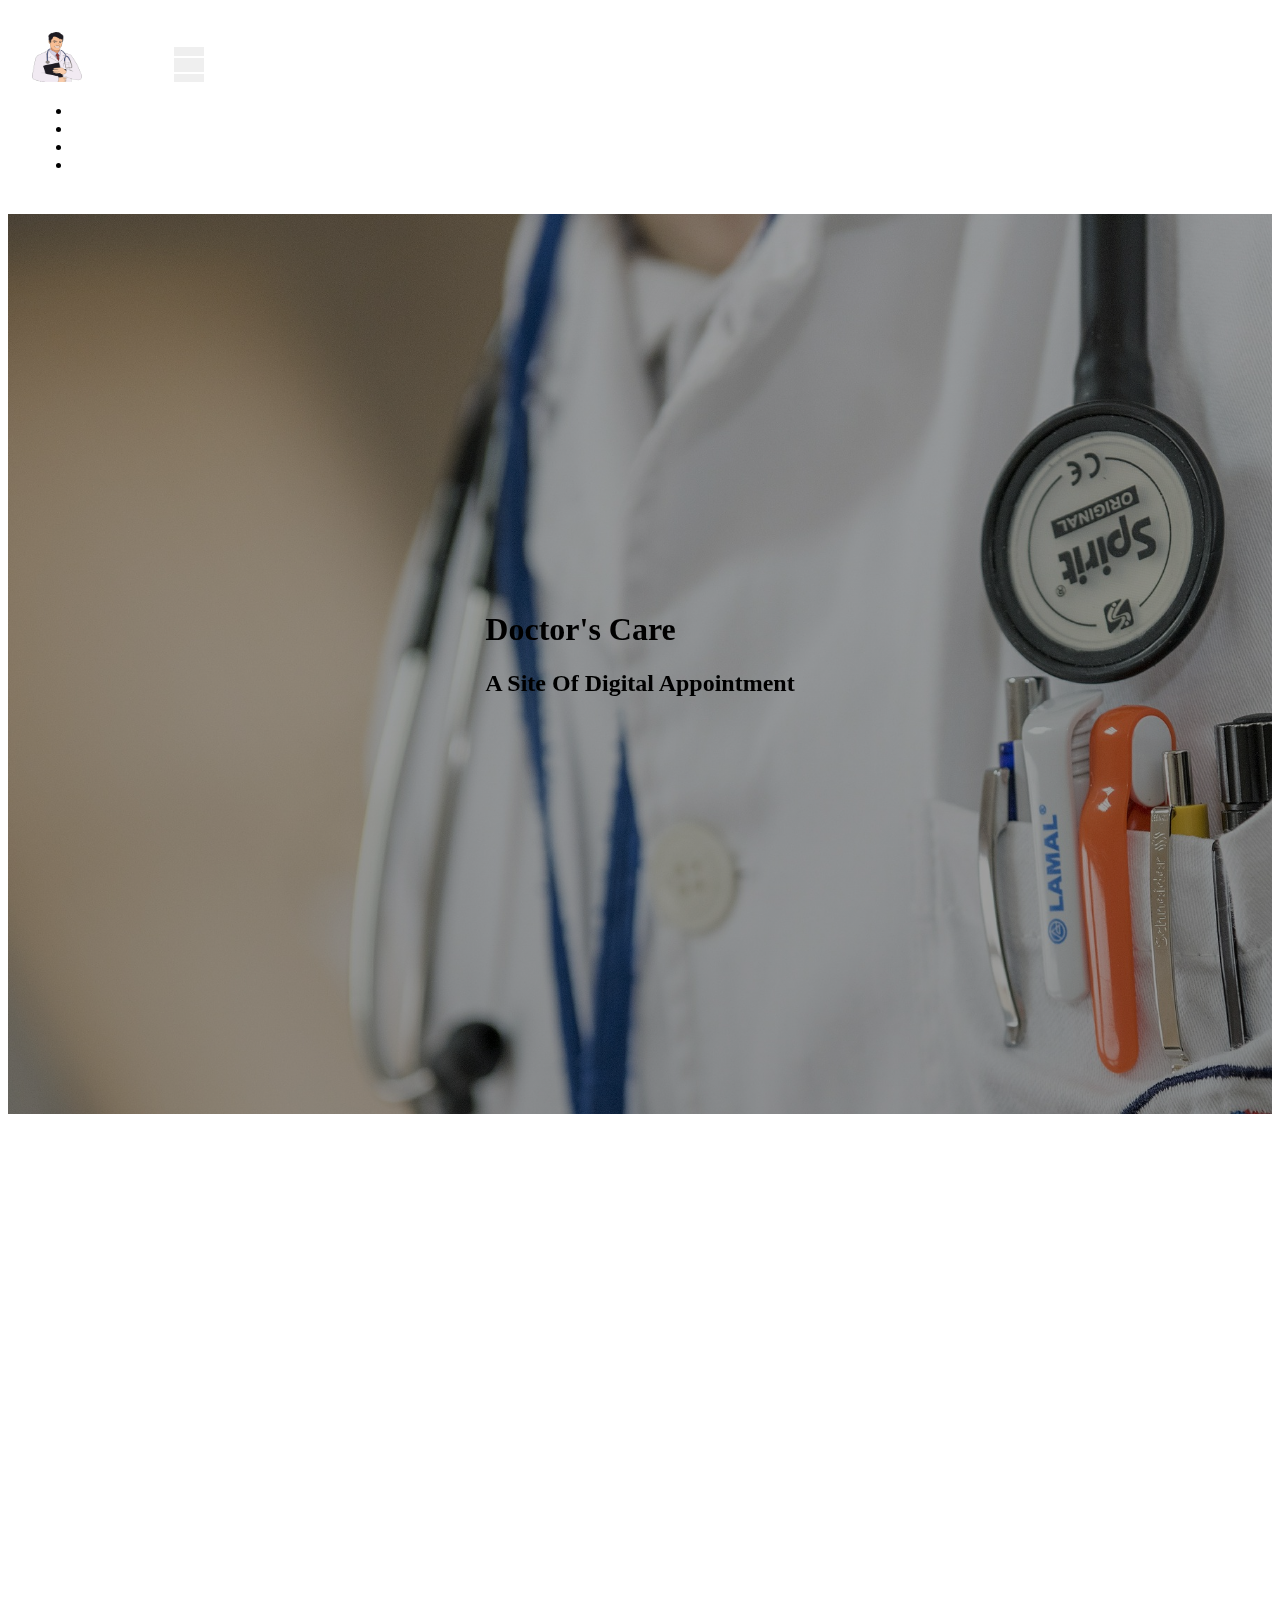
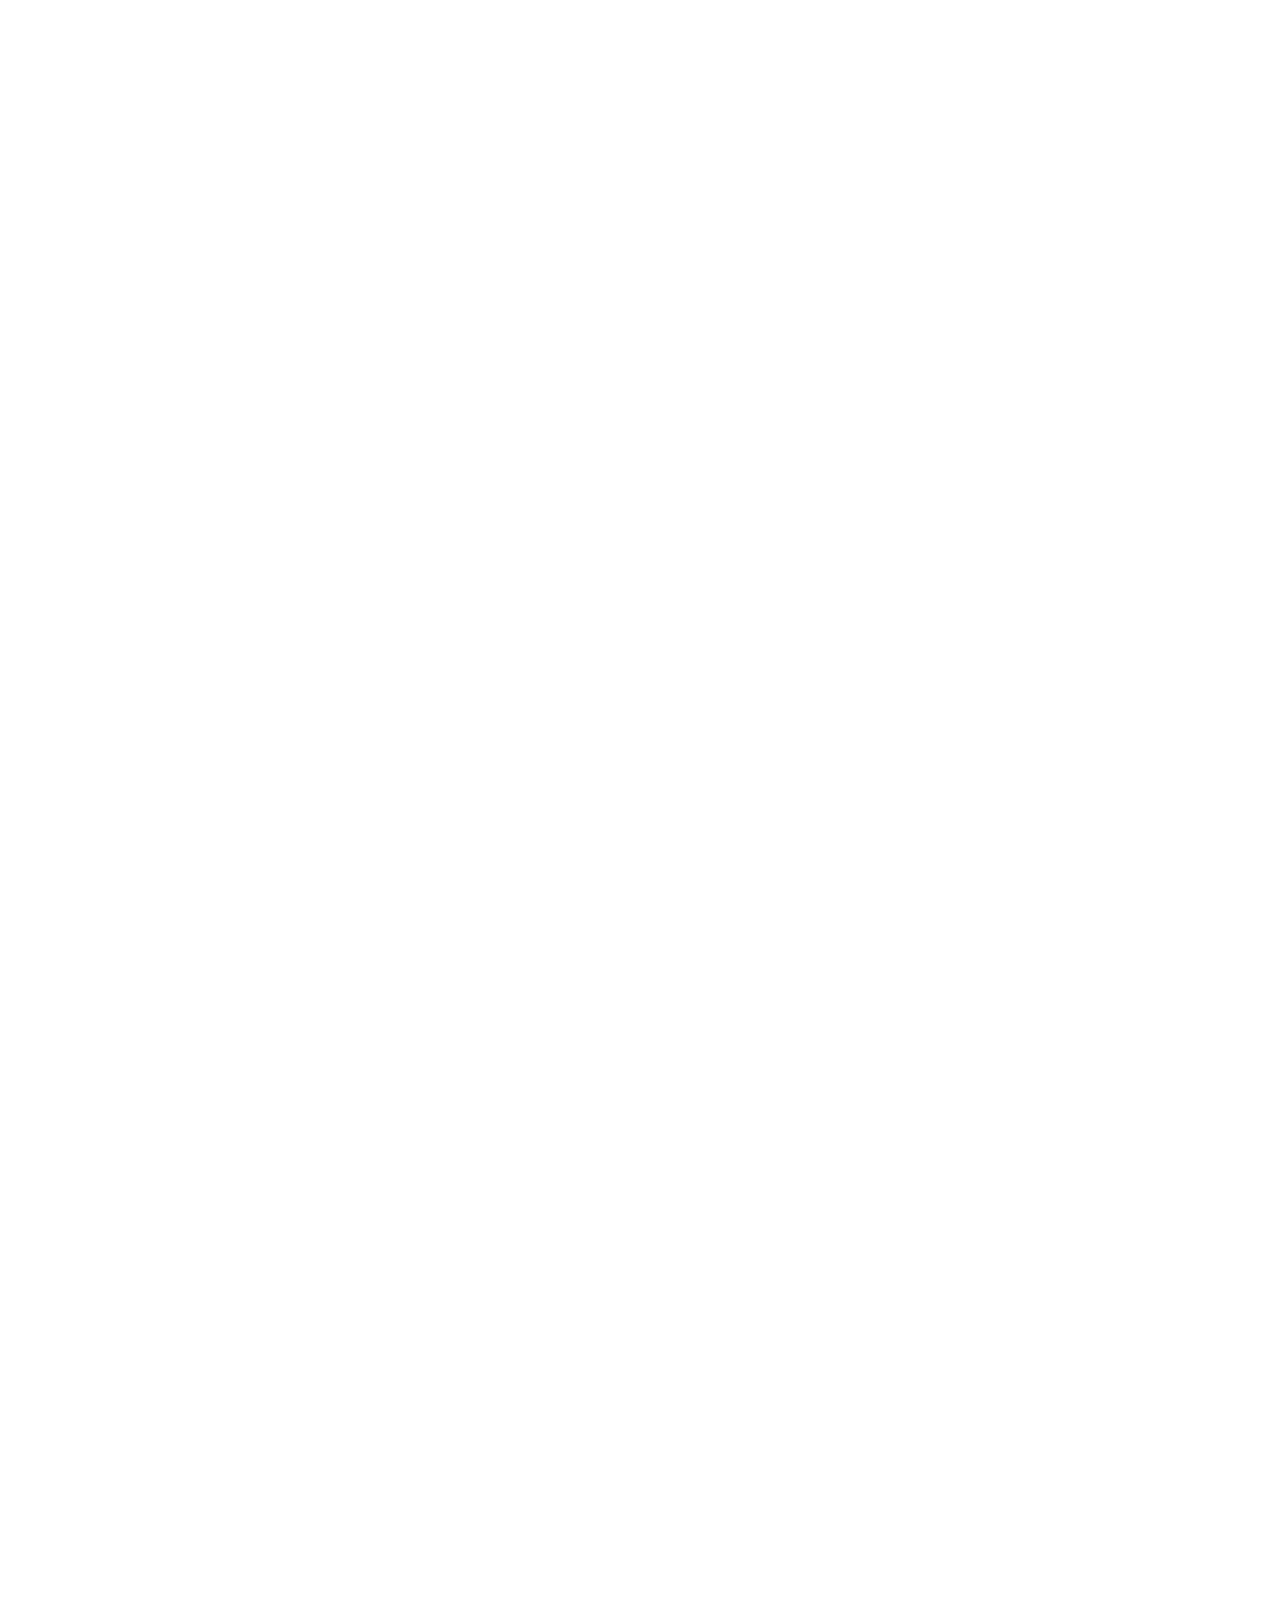
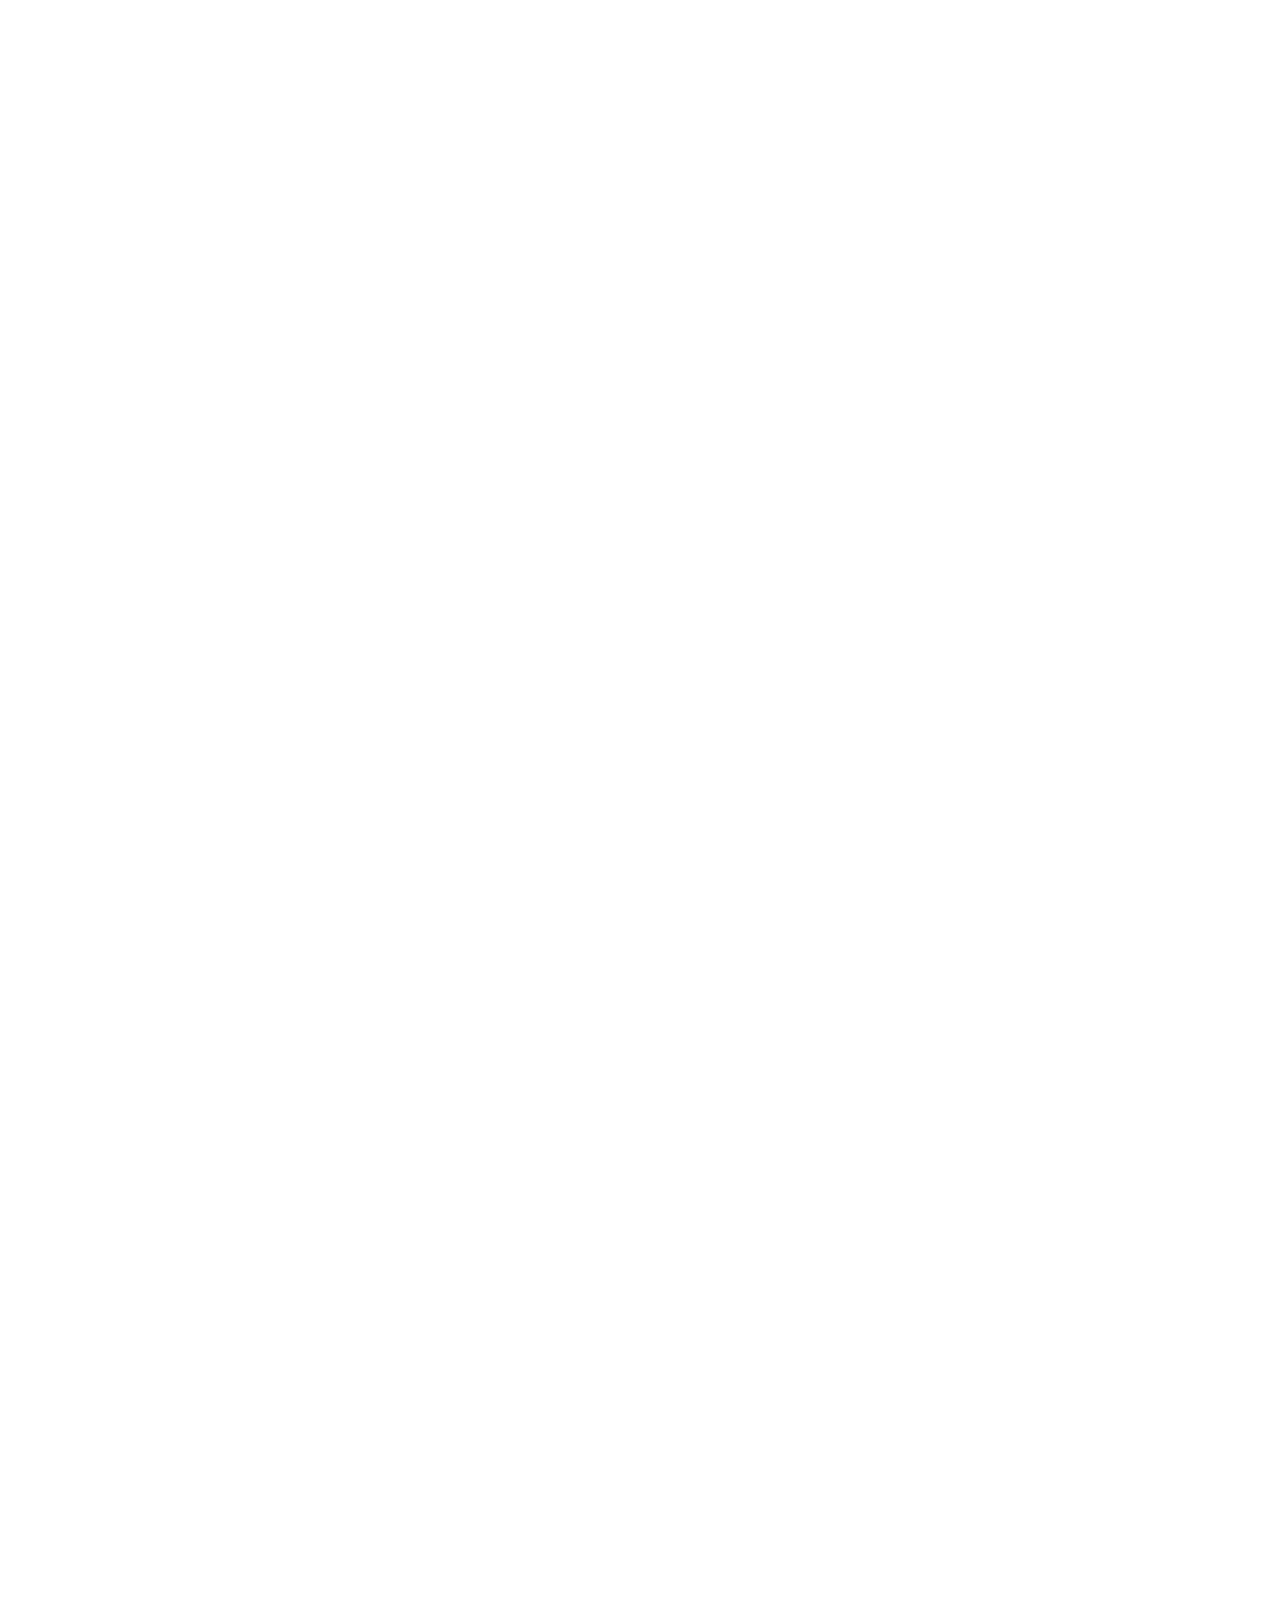
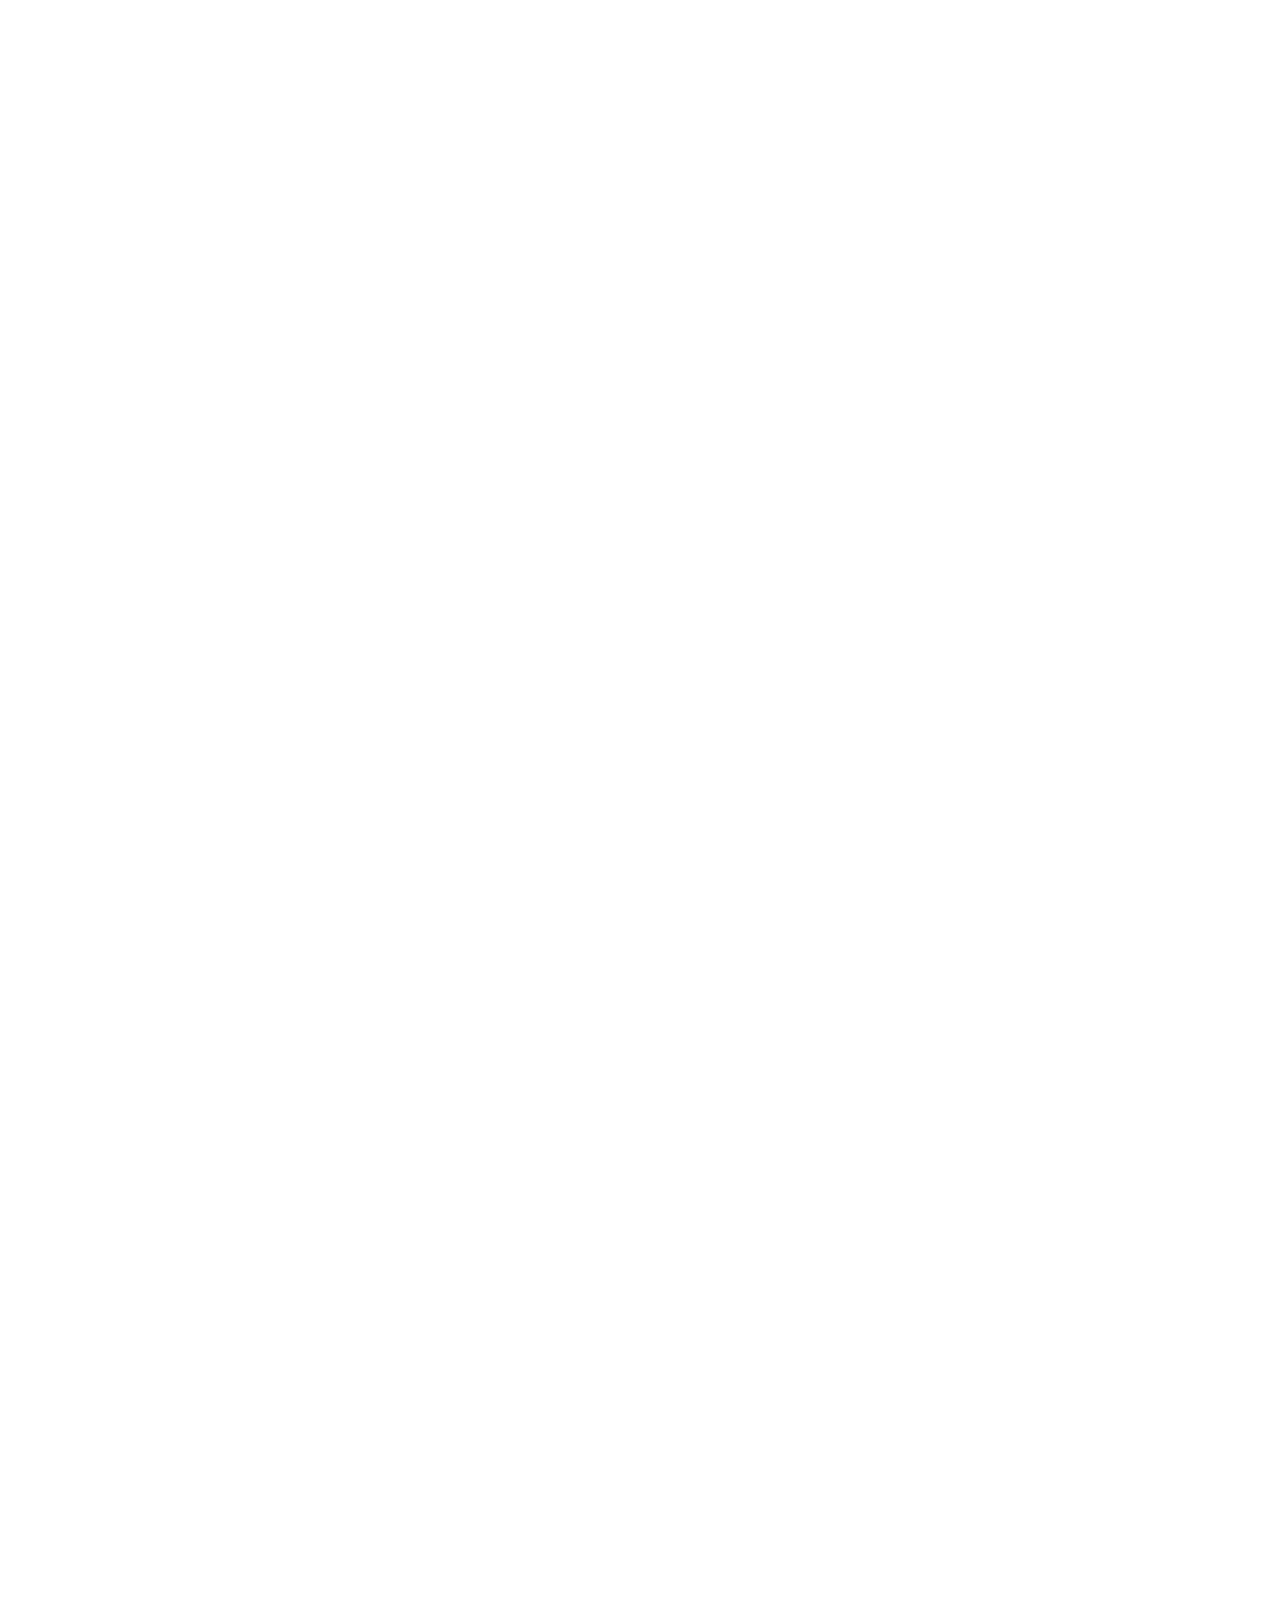
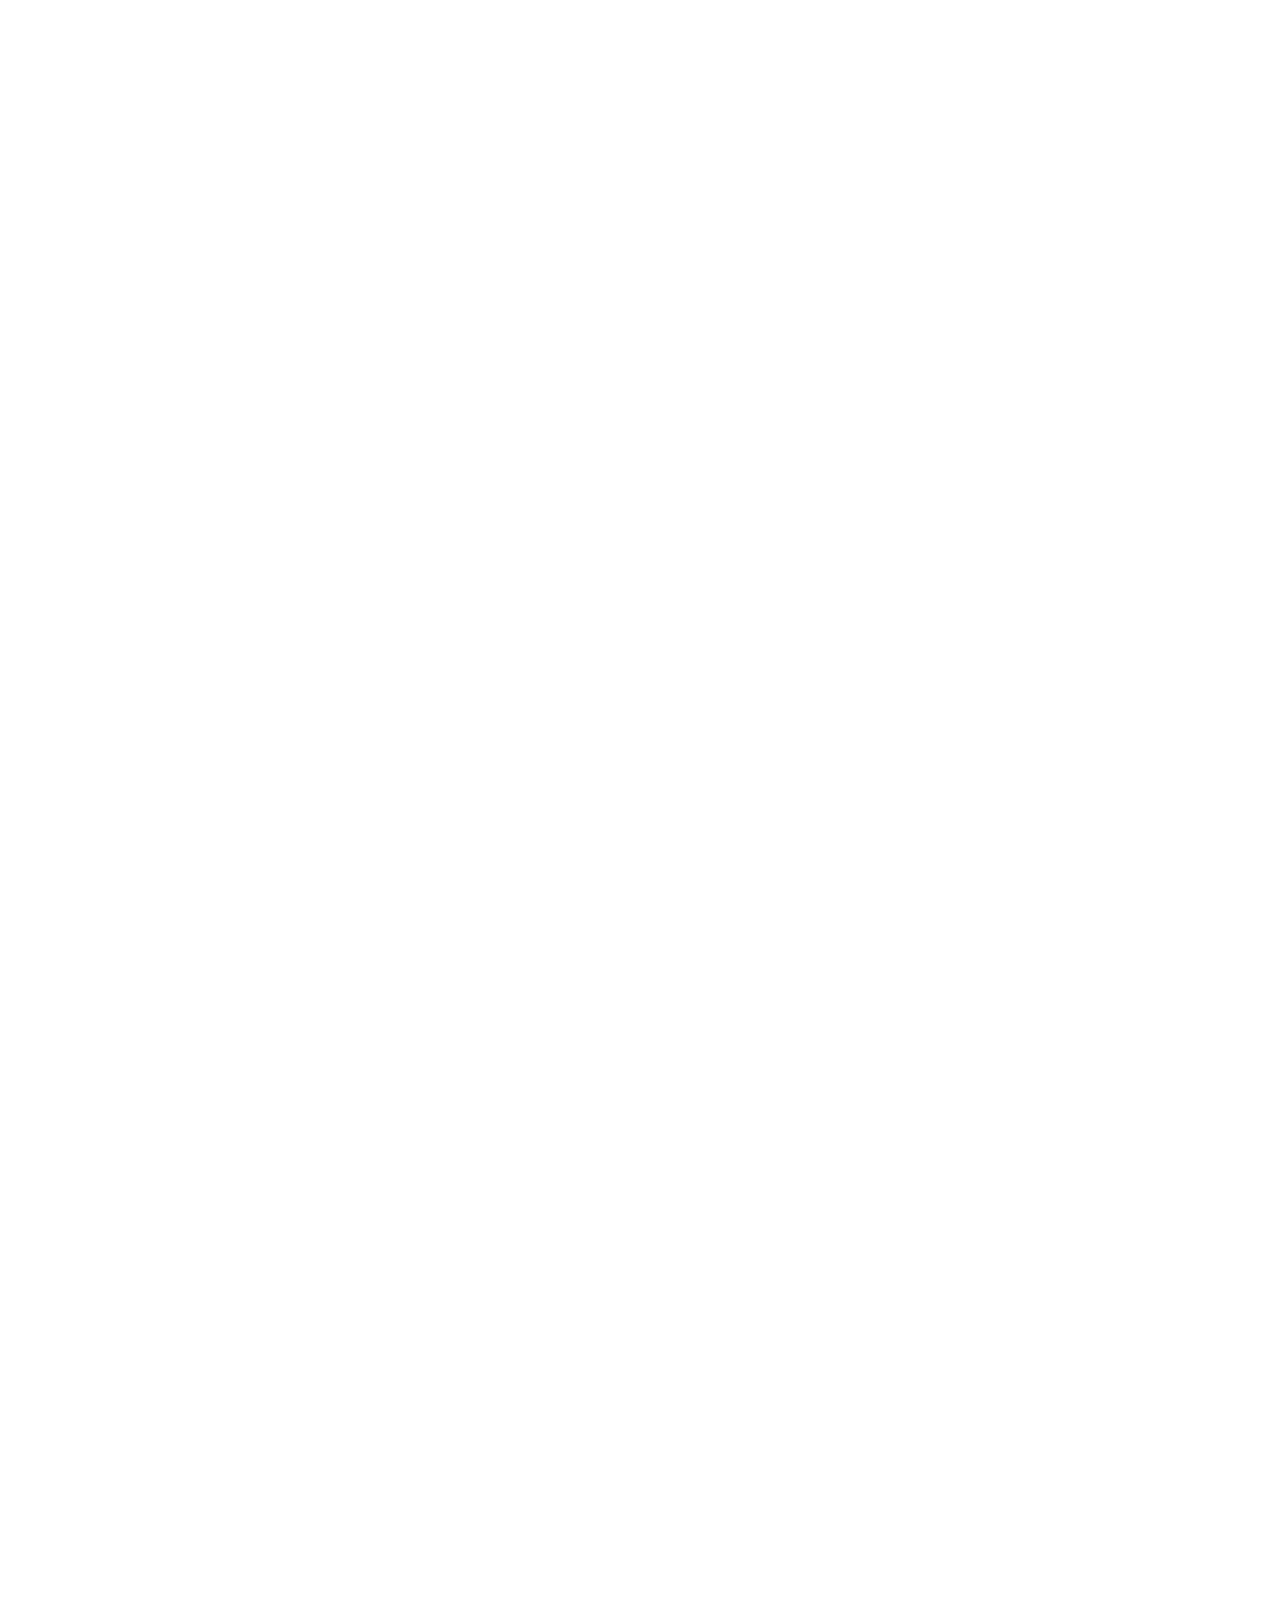
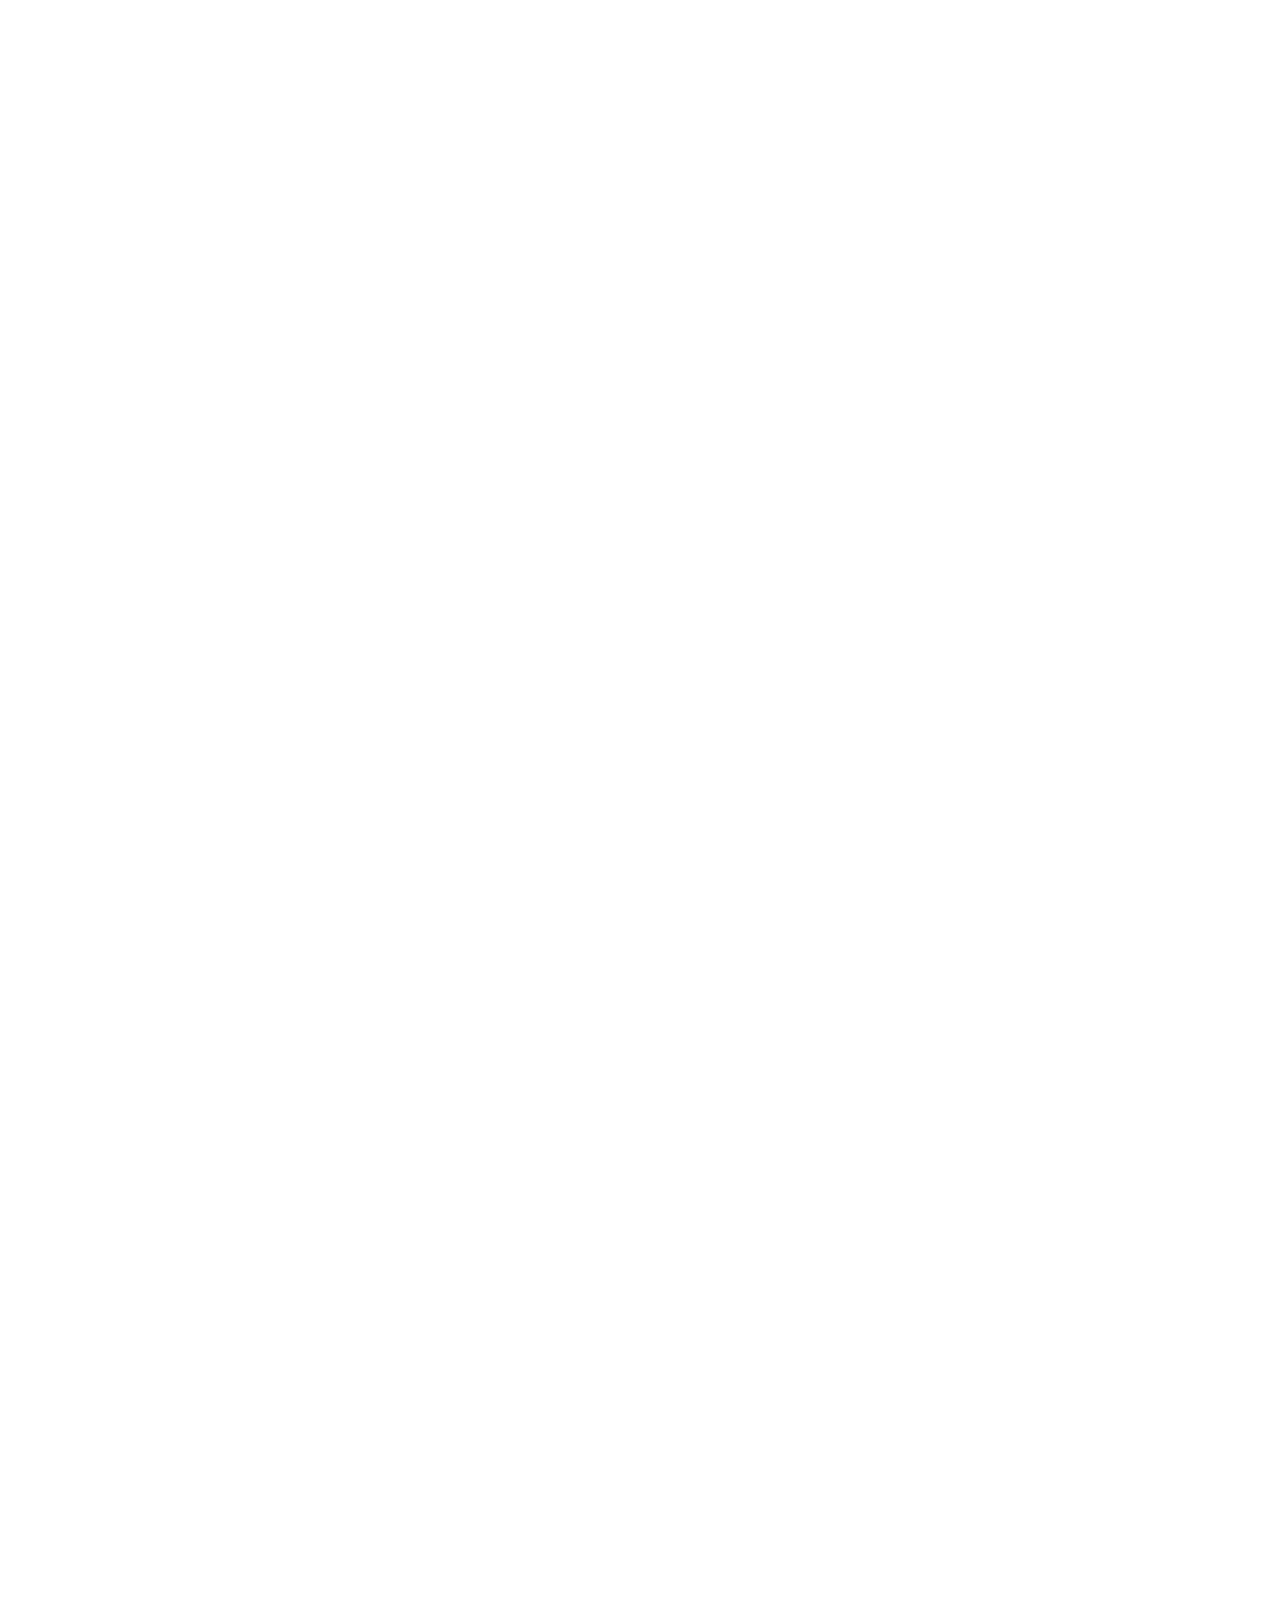
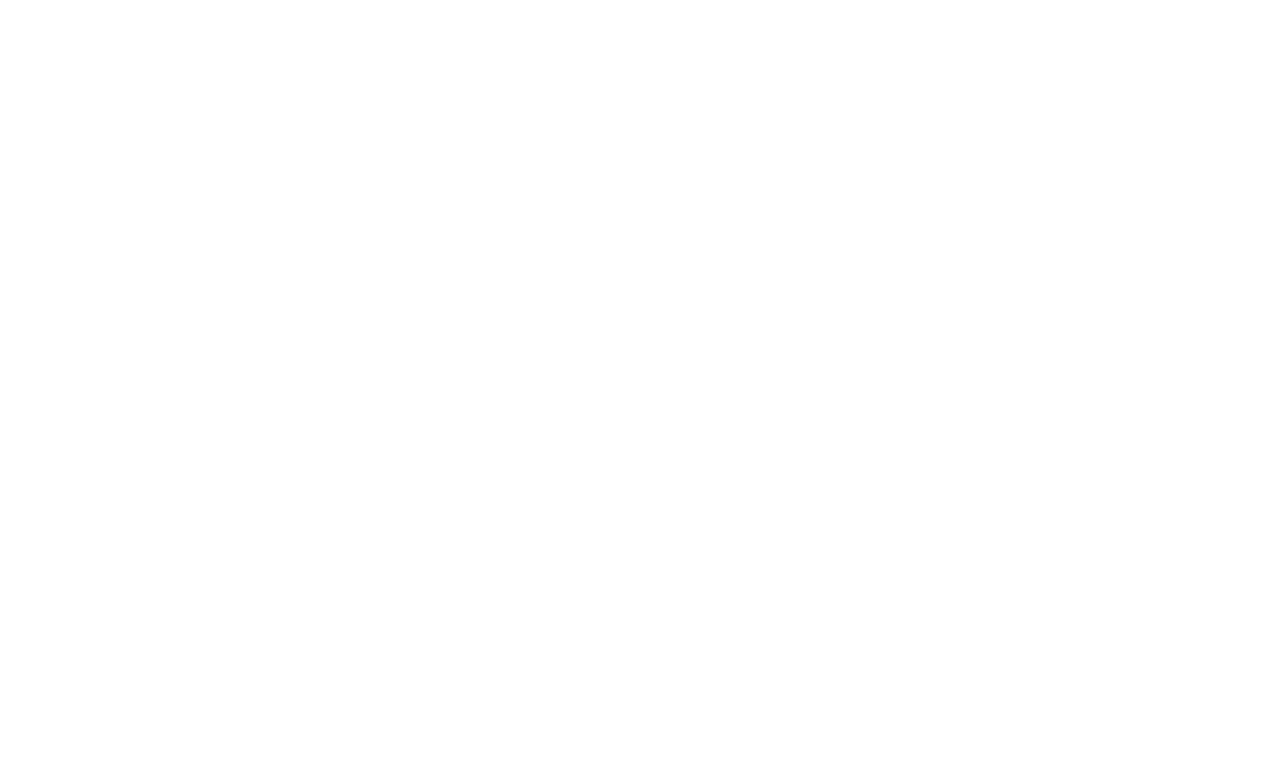
<file: index.html>
<html>
    <head>
        <meta name="viewport" content="width=device-width, initial-scale=1.0">
        <link href="https://unpkg.com/aos@2.3.1/dist/aos.css" rel="stylesheet">
        <script src="https://unpkg.com/aos@2.3.1/dist/aos.js"></script>
        <link rel="stylesheet" href="https://pro.fontawesome.com/releases/v5.10.0/css/all.css" integrity="sha384-AYmEC3Yw5cVb3ZcuHtOA93w35dYTsvhLPVnYs9eStHfGJvOvKxVfELGroGkvsg+p" crossorigin="anonymous"/>
        <link rel="stylesheet" href="https://stackpath.bootstrapcdn.com/bootstrap/4.1.3/css/bootstrap.min.css" integrity="sha384-MCw98/SFnGE8fJT3GXwEOngsV7Zt27NXFoaoApmYm81iuXoPkFOJwJ8ERdknLPMO" crossorigin="anonymous">
        <link rel="stylesheet" type="text/css" href="styles.css">
        <script src="https://ajax.googleapis.com/ajax/libs/jquery/3.5.1/jquery.min.js"></script>
        <script src="https://cdnjs.cloudflare.com/ajax/libs/popper.js/1.14.3/umd/popper.min.js" integrity="sha384-ZMP7rVo3mIykV+2+9J3UJ46jBk0WLaUAdn689aCwoqbBJiSnjAK/l8WvCWPIPm49" crossorigin="anonymous"></script>
        <script src="https://stackpath.bootstrapcdn.com/bootstrap/4.1.3/js/bootstrap.min.js" integrity="sha384-ChfqqxuZUCnJSK3+MXmPNIyE6ZbWh2IMqE241rYiqJxyMiZ6OW/JmZQ5stwEULTy" crossorigin="anonymous"></script>
        <!--<script src="control.js"></script>-->
        <title>Patient's Tab</title>
    </head>
    <body>
        <div>
            <nav class="navbar navbar-expand-lg navbar-dark bg-dark">
                <div class="container">
                    <a class="navbar-brand" href="index.html"><img src="./images/pix1.png" width="50px" height="50px">Doctor's Care</a>
        
                    <button class="navbar-toggler" type="button" data-toggle="collapse" data-target="#navbarNav" aria-controls="navbarNav" aria-expanded="false"
                        aria-label="Toggle navigation">
                        <span class="navbar-toggler-icon"></span>
                    </button>
        
                    <div class="collapse navbar-collapse" id="navbarNav">
                        <ul class="navbar-nav ml-auto">
                            <li class="nav-item">
                                <a href="index.html" class="nav-link smoothScroll">Home</a>
                            </li>
                            <li class="nav-item">
                                <a href="location1.html" class="nav-link smoothScroll">Office</a>
                            </li>
                            <li class="nav-item">
                                <a href="location2.html" class="nav-link">Chamber #1</a>
                            </li>
                            <li class="nav-item">
                                <a href="location3.html" class="nav-link">Chamber #2</a>
                            </li>
                        </ul>
                    </div>
                </div>
            </nav>
        </div>



        <div class="text-center text-white mb-5 heder">
            <div class="cover" >
                <div class="col-lg-12 col-12 py-5 mt-5 mb-3 text-center">
                    <h1 data-aos="fade-right" data-aos-delay="100">Doctor's Care</h1>
                    <h2 class="mt-5" data-aos="fade-left" data-aos-delay="400">A Site Of Digital Appointment</h2>
                    <a href="#section0"><button class="btn btn-warning text-white mt-5" data-aos="fade-up" data-aos-delay="500">Learn More</button></a>
                    
                </div>

            </div>
        </div>
        <section id="section0">
            <div>
                <div class="container">
                    <div class="row">
                        <div id="col1" class="col-lg-6 col-md-10 col-12 d-flex flex-column justify-content-center align-items-center mb-5">
                            <div class="hero-text">
    
                                 <h1 class="" data-aos="fade-right" data-aos-delay="200" data-aos-duration="200">DR. John Doe</h1>
    
                                 <h2 data-aos="fade-left" data-aos-delay="400" data-aos-duration="200">MBBS,FCPS</h2>
                                 <div class="mt-4 text-white">
                                     <a data-aos="fade-right" data-aos-delay="600" class="btn btn-warning">Contact Me</a>
                                     <a href="#appointment" data-aos="fade-left" data-aos-delay="600" class="btn btn-success">Set An Appoitment</a>
                                 </div>
                            </div>
                      </div>
    
                      <div class="col-lg-6 col-12" id="col2">
                        <div class="hero-image" data-aos="fade-up" data-aos-delay="300">
                            <div id="carouselExampleSlidesOnly" class="carousel slide" data-ride="carousel">
                                <div class="carousel-inner">
                                  <div class="carousel-item active">
                                    <img class="d-block w-100 rounded img-fluid" src="./images/medical-3318767_1920.jpg" alt="First slide">
                                  </div>
                                  <div class="carousel-item">
                                    <img class="d-block w-100 rounded img-fluid" src="images/man-5800290_1280.png" alt="Second slide">
                                  </div>
                                  <div class="carousel-item">
                                    <img class="d-block w-100 rounded img-fluid" src="./images/social-media-5187243_1920.png" alt="Third slide">
                                  </div>
                                </div>
                              </div>
                        </div>
                      </div>
                      <div class="col-lg-12 col-12 py-5 mt-10 mb-5 text-center col2" data-aos="fade-up" data-aos-duration="300">
                        <h2 class="">Schedule</h2>
                    </div>
                    <div class="col-lg-5 col-md-6 col-12 mt-10 mb-5 ml-auto text-center" data-aos="fade-right" data-aos-delay="200">
                        <table class="table table-bordered table-striped text-center">
                            <thead class="bg-dark text-white">
                                <tr>
                                    <th colspan="3">Working Days And hours</th>
                                </tr>
                            </thead>
                            <tbody>
                                <tr>
                                    <td>OFFICE</td>
                                    <td>Everyday</td>
                                    <td>8 A.M - 2 P.M</td>
                                </tr>

                                <tr>
                                    <td>Chamber#1</td>
                                    <td>4 days in a week</td>
                                    <td>6 P.M - 10 P.M</td>
                                </tr>

                                <tr>
                                    <td>Chamber#2</td>
                                    <td>3 days in a week</td>
                                    <td>4 P.M - 10 P.M</td>
                                </tr>
                            </tbody>
                        </table>
                    </div>

                    <div class="col-lg-5 col-md-6 col-12 mt-10 mb-5 ml-auto text-center" data-aos="fade-left" data-aos-delay="400">
                        <table class="table table-bordered table-striped text-center">
                            <thead class="bg-dark text-white">
                                <tr>
                                    <th colspan="3">Today's Update</th>
                                </tr>
                            </thead>
                            <tbody>
                                <tr>
                                    <td>OFFICE</td>
                                    <td>Available</td>
                                    <td>8 A.M - 2 P.M</td>
                                </tr>

                                <tr>
                                    <td>Chamber#1</td>
                                    <td>Available</td>
                                    <td>6 P.M - 10 P.M</td>
                                </tr>

                                <tr>
                                    <td>Chamber#2</td>
                                    <td>Not Available</td>
                                    <td>---------</td>
                                </tr>
                            </tbody>
                        </table>
                    </div>
                        <div class="col-lg-12 col-12 py-5 mt-5 mb-3 text-center col3" id="appointment">
                            <h3 data-aos="fade-up">Set Appointment Here</h3>
                        </div>
                        <div class="col-lg-4 col-md-4 col-12 mb-5" data-aos="fade-right" data-aos-delay="100">
                            <div class="card h-100">
                                <img class="card-img-top rounded img- fluid w-100" src="./images/pix3.jpg"/>
                                <div class="text-center card-body mt-5 mb-2">
                                    <h3 class="card-title text-primary">OFFICE</h3>
                                    <p class="card-text">Set Appointment In Office</p>
                                    <a href="office.html" onclick="D1(event)" class="btn btn-primary mt-3">Set An Appointment</a>
                                </div>
                            </div>
                        </div>
    
    
                        <div class="col-lg-4 col-md-4 col-12 mb-5" data-aos="fade-up" data-aos-delay="500">
                            <div class="card h-100">
                                <img src="./images/pix12.jpg" class="card-img-top rounded img-fluid w-100"/>
                                <div class="text-center card-body mt-5 mb-2">
                                    <h3 class="text-success">Chamber #1</h3>
                                    <p>Set Appointment In Chamber #1</p>
                                    <a href="chamber1.html" class="btn btn-success mt-3">Set an Appointment</a>
                            </div>
                            </div>
                        </div>
                        <div class="col-lg-4 col-md-4 col-12 mb-5" data-aos="fade-left" data-aos-delay="800">
                            <div class="card">
                                <img src="./images/pix5.jpg" class="card-img-top rounded img-fluid w-100"/>
                                <div class="text-center card-body mt-5 mb-2">
                                    <h3 class="text-danger">Chamber #2</h3>
                                    <p>Set Appointment In Chamber #2</p>
                                    <a href="chamber2.html" class="btn btn-danger mt-3">Set An Appointment</a>
                                </div>
                            </div>
                            
                        </div>
                        
                    </div>
                </div>
            </div>
    
    
        </section>
        
        <section>
            <footer class="site-footer" data-aos="fade-up">
                <div class="container">
                    <div class="row">
                        <div class="col-lg-5 mx-lg-auto col-md-8 col-10 text-center">
                            <h1 class="hed" data-aos="fade-up" data-aos-delay="100"><img src="./images/pix1.png" width="50px" height="50px">Doctor's Care</h1>
                          </div>
                          <div class="col-lg-3 col-md-6 col-12" data-aos="fade-up" data-aos-delay="200">
                            <h4 class="my-4  cnt">Contact Info</h4>
                
                            <p class="phn" data-aos="fade-up" data-aos-delay="300">
                                <span ><i class="far fa-phone fa-2x mr-2 footer-icon"></i></span> 
                              +99 080 070 4224
                            </p>
                
                            <p class="email" data-aos-delay="400" data-aos="fade-up">
                              <span><i class="far fa-envelope fa-2x mr-2 footer-icon"></i></span>
                                test@test.com
                            </p>
                          </div>
                          <div class="col-lg-3 col-md-6 col-12" data-aos="fade-up" data-aos-delay="200">
                            <h4 class="my-4 avi">We are Avilable At</h4>
                
                            <p class="mb-1" data-aos="fade-up" data-aos-delay="300">
                                <ul class="office-list">
                                    <li data-aos-delay="350" data-aos="fade-up" class="mb-2"><span class="text-primary"><i class="far fa-search-location fa-2x mr-2"></i><a id="a1" href="Office.html">OFFICE</a></span></li>
                                    <li data-aos-delay="400" data-aos="fade-up" class="mb-2"><span class="text-success"><i class="far fa-location-arrow fa-2x mr-2"></i><a id="a2" href="Chamber1.html">Chamber#1</a></span></li>
                                    <li data-aos-delay="450" data-aos="fade-up"><span class="text-danger"><i class="far fa-compass fa-2x mr-2"></i><a id="a3" href="Chamber2.html">Chamber#2</a></span></li>
                                </ul>
                            </p>
                          </div>
                
                          <div class="col-lg-4 mx-lg-auto text-white col-md-8 col-12 text-center" data-aos="fade-up" data-aos-delay="200">
                            <p class="copyright-text" data-aos="fade-up" data-aos-delay="300">Copyright &copy; Charles Kenton 2021</p>
                            <p class="designer" data-aos="fade-up" data-aos-delay="350">Designer : <span class="text-info"><i class="fas fa-house-user fa-2x"></i></span>Aziz-Prithibee</p>
                            <br>
                          </div>
                          
                            <div class="col-lg-3 col-md-6 col-12 text-white" data-aos="fade-up" data-aos-delay="300">
                                <p>
                                    <ul class="footer-link">
                                        <li data-aos="fade-up" data-aos-delay="100"><a href="#">Story</a></li>
                                        <li data-aos="fade-up" data-aos-delay="200"><a href="#">Works</a></li>
                                        <li data-aos="fade-up" data-aos-delay="300"><a href="#">Papers</a></li>
                                    </ul> 
                                </p>
                        </div>
                        <div class="col-lg-3 col-md-6 col-12 text-white">
                            <p>
                                <ul class="social-icon">
                                    <li data-aos="fade-right" data-aos-delay="300">
                                        <span class="text-primary"><a href="" class="fab fa-facebook fa-2x"></a></span>
                                    </li>
                                    <li data-aos="fade-up" data-aos-delay="350">
                                        <span class="text-danger"><a href="" class="fab fa-github fa-2x"></a></span>
                                    </li>
                                    <li data-aos="fade-left" data-aos-delay="400"><span class="text-success"><a href="" class="fab fa-linkedin-in fa-2x"></a></span></li>
                                </ul>
                            </p>
                    </div>
                    </div>
                </div>
            </footer>
        </section>

    </body>
    <script>
        AOS.init();
    </script>
</html>
</file>
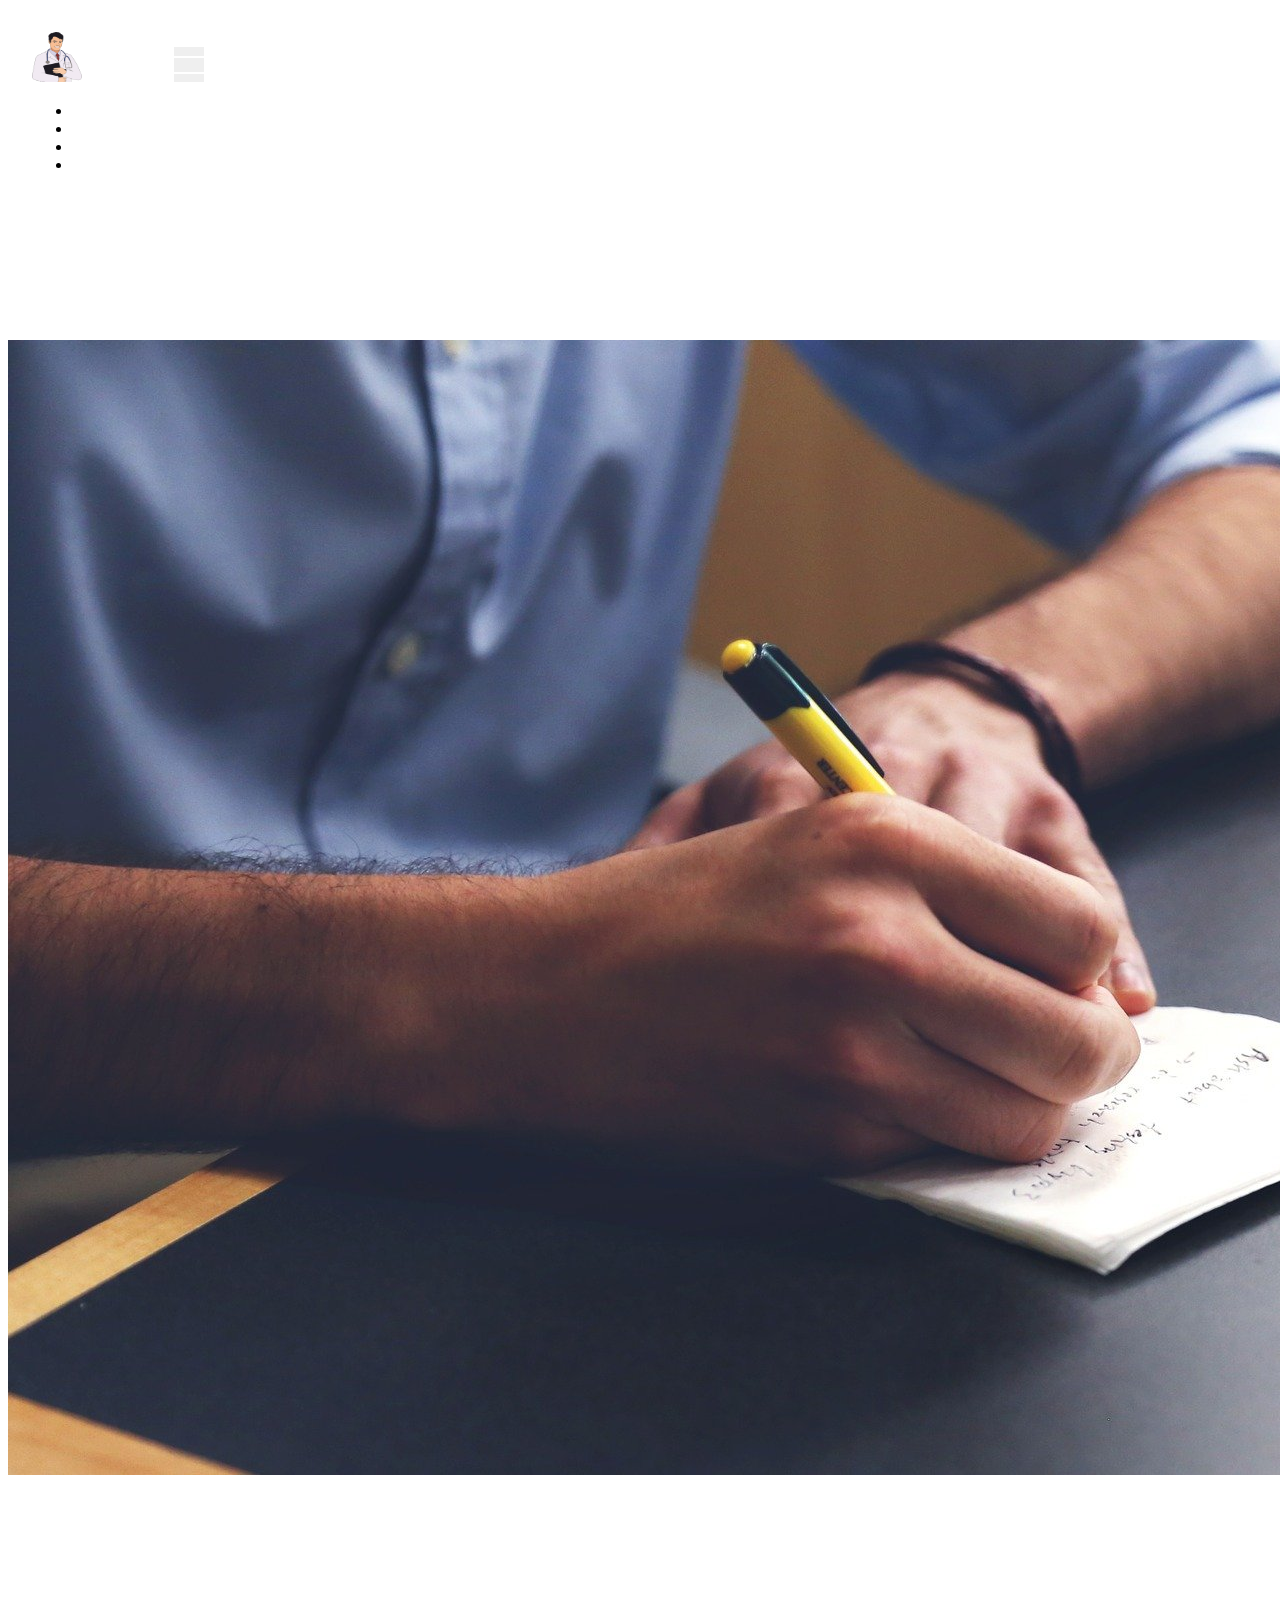
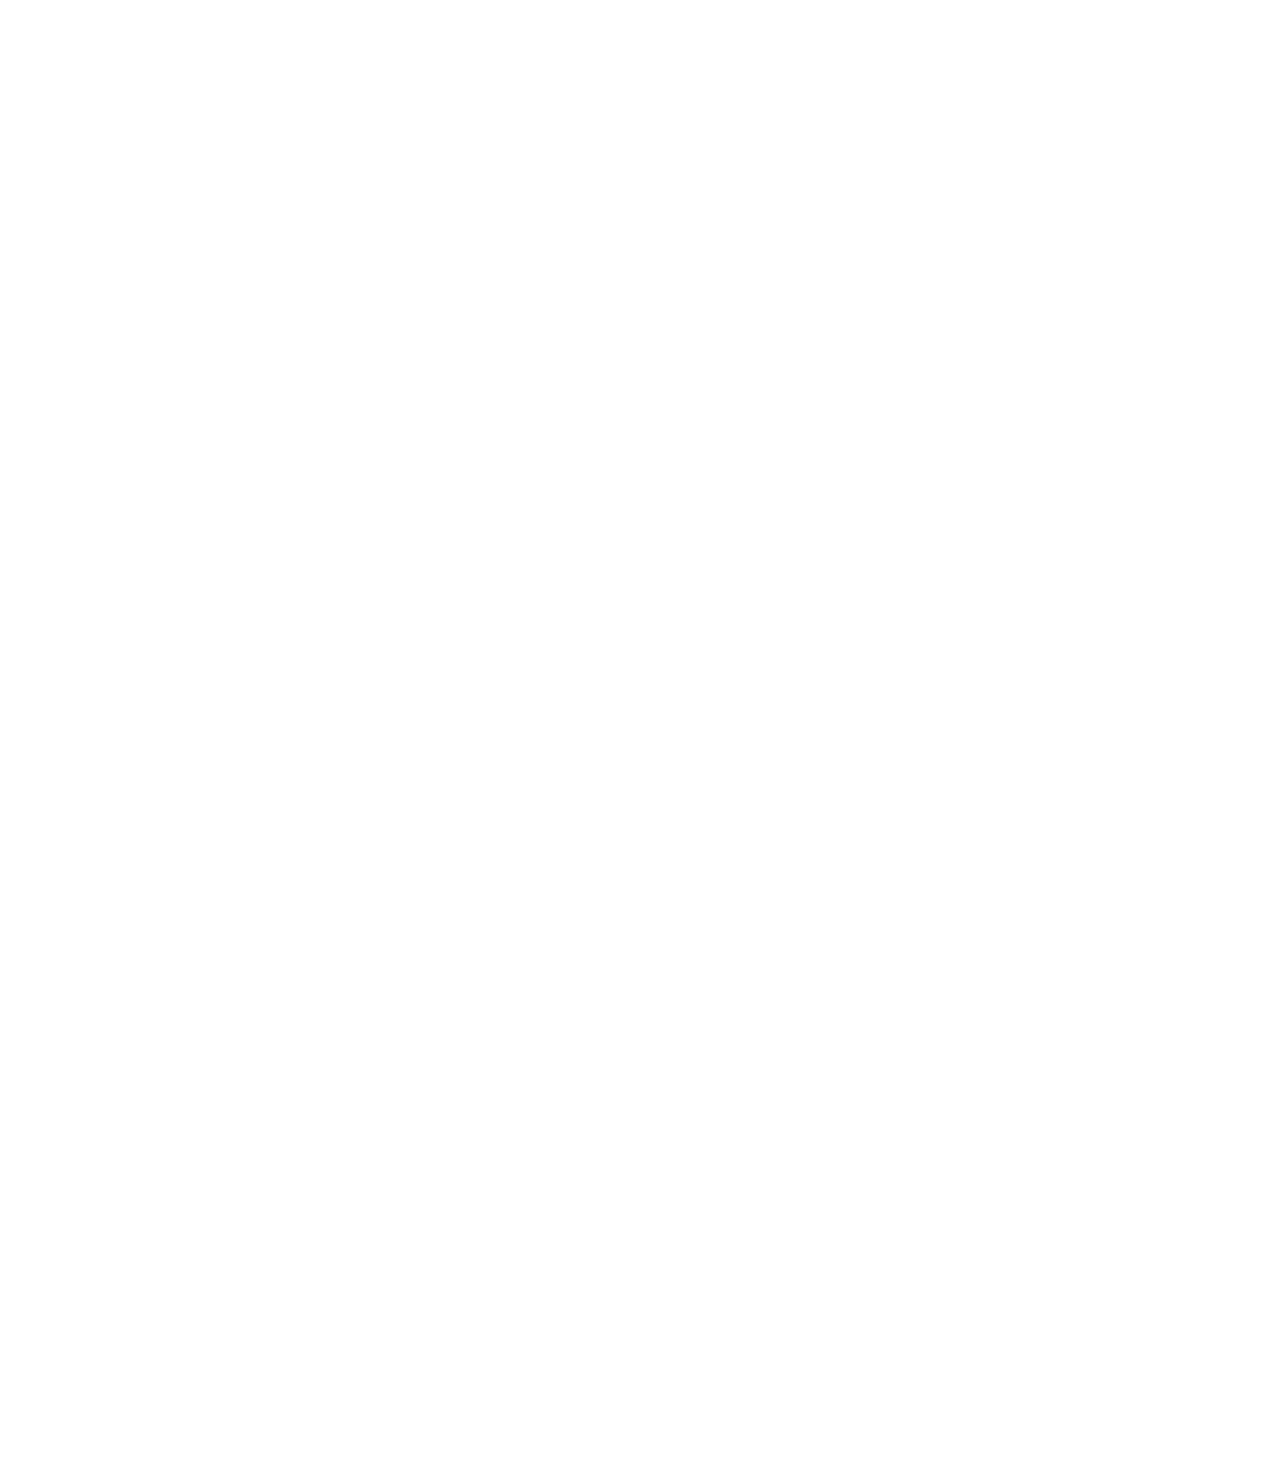
<file: chamber1.html>
<html>
    <head>
        <meta name="viewport" content="width=device-width, initial-scale=1.0">
        <link href="https://unpkg.com/aos@2.3.1/dist/aos.css" rel="stylesheet">
        <script src="https://unpkg.com/aos@2.3.1/dist/aos.js"></script>
        <link rel="stylesheet" href="https://pro.fontawesome.com/releases/v5.10.0/css/all.css" integrity="sha384-AYmEC3Yw5cVb3ZcuHtOA93w35dYTsvhLPVnYs9eStHfGJvOvKxVfELGroGkvsg+p" crossorigin="anonymous"/>
        <link rel="stylesheet" href="https://stackpath.bootstrapcdn.com/bootstrap/4.1.3/css/bootstrap.min.css" integrity="sha384-MCw98/SFnGE8fJT3GXwEOngsV7Zt27NXFoaoApmYm81iuXoPkFOJwJ8ERdknLPMO" crossorigin="anonymous">
        <link rel="stylesheet" type="text/css" href="styles.css">
        <link rel="stylesheet" type="text/css" href="styles3.css">
        <script src="https://ajax.googleapis.com/ajax/libs/jquery/3.5.1/jquery.min.js"></script>
        <script src="https://cdnjs.cloudflare.com/ajax/libs/popper.js/1.14.3/umd/popper.min.js" integrity="sha384-ZMP7rVo3mIykV+2+9J3UJ46jBk0WLaUAdn689aCwoqbBJiSnjAK/l8WvCWPIPm49" crossorigin="anonymous"></script>
        <script src="https://stackpath.bootstrapcdn.com/bootstrap/4.1.3/js/bootstrap.min.js" integrity="sha384-ChfqqxuZUCnJSK3+MXmPNIyE6ZbWh2IMqE241rYiqJxyMiZ6OW/JmZQ5stwEULTy" crossorigin="anonymous"></script>
        <script src="control.js"></script>
        <title>Patient's Tab</title>
    </head>
    <body>
        <div>
            <nav class="navbar navbar-expand-lg navbar-dark bg-dark">
                <div class="container">
                    <a class="navbar-brand" href="index.html"><img src="./images/pix1.png" width="50px" height="50px">Doctor's Care</a>
        
                    <button class="navbar-toggler" type="button" data-toggle="collapse" data-target="#navbarNav" aria-controls="navbarNav" aria-expanded="false"
                        aria-label="Toggle navigation">
                        <span class="navbar-toggler-icon"></span>
                    </button>
        
                    <div class="collapse navbar-collapse" id="navbarNav">
                        <ul class="navbar-nav ml-auto">
                            <li class="nav-item">
                                <a href="index.html" class="nav-link smoothScroll">Home</a>
                            </li>
                            <li class="nav-item">
                                <a href="location1.html" class="nav-link smoothScroll">Office</a>
                            </li>
                            <li class="nav-item">
                                <a href="location2.html" class="nav-link">Chamber #1</a>
                            </li>
                            <li class="nav-item">
                                <a href="location3.html" class="nav-link">Chamber #2</a>
                            </li>
                        </ul>
                    </div>
                </div>
            </nav>
        </div>

        <section>
            <div class="container">
                <div class="row first">
                    <div class="col-lg-6 col-12" >
                        <img class="w-100 img-fluid rounded" data-aos="fade-up" data-aos-delay="200" src="images/pix6.jpg"/>
                    </div>
                    <div class="col-lg-6 col-md-10 col-12 d-flex flex-column justify-content-center align-items-center mb-5">
                        <div class="hero-text text-center">

                             <h1 class="text-success" data-aos="fade-right" data-aos-delay="300">CHAMBER #1</h1>
                             <h2 class="mt-3" data-aos="fade-left" data-aos-delay="500">Set An Appointment With Us</h2>
                             <div class="mt-4 text-white">
                                 <a data-aos="fade-right" data-aos-delay="700" href="#cnt" class="btn btn-warning">Contact Me</a>
                                 <a href="location2.html#stop" data-aos="fade-left" data-aos-delay="800" class="btn btn-success ml-5">ADDRESS</a>
                             </div>
                        </div>
                  </div>
                </div>
            </div>
        </section>


        <section id="off" class="mb-5" data-aos="fade-up">
            <div class="ret text-center">
                <button class="btn text-white" data-aos="fade-right" data-aos-delay="200" id="btn1" onclick="show1()">New Patients</button>
                <button class="btn text-white ml-5" id="btn2" data-aos="fade-left" data-aos-delay="400" onclick="show2()">Old Patient</button>
            </div>
                <section class="mt-10 mb-10" id="onen">

                <h1 class="title text-center">Register a New Patient</h1>
                <div class="container">
                    <div class="row reg-form mx-auto text-center">
                            <div class="form-field col-lg-6">
                                <input type="text" class ="input-text" name ="name" placeholder="Name" required/>
                            </div>
                            <div class="form-field col-lg-6">
                                <input type="text" class ="input-text" name ="age" placeholder="Age" required/>
                            </div>
                            <div class="form-field col-lg-6">
                                <input type="text" class ="input-text" name ="Gender" placeholder="Gender" required/>
                            </div>
                            <div class="form-field col-lg-6">
                                <input type="text" class ="input-text" name ="mobile" placeholder="Mobile Number" required/>
                            </div>
                            <div class="form-field col-lg-6">
                                <input type="date" class ="input-text" name ="mobile" placeholder="Visiting Date" required/>
                            </div>
                            <div class="form-field mx-auto text-white col-lg-12">
                               <button class="btn">Register</button>
                            </div>
                    
                            
                    </div>
                </div>
            </section>
            
            <section class="mt-10 mb-10" id="oneo">

                <h1 class="title text-center">Register an Old Patient</h1>
                <div class="container">
                        <div class="row reg-form mx-auto text-center">
                            <div class="form-field col-lg-6">
                                <input type="text" class ="input-text" name ="name" placeholder="Patient's ID" required/>
                            </div>
                            <div class="form-field col-lg-6">
                                <input type="date" class ="input-text" name ="mobile" placeholder="Visiting Date" required/>
                            </div>
                            
                            <div class="form-field mx-auto text-white col-lg-6">
                               <button class="btn">Register</button>
                            </div>
                    </div>
                </div>
            </section>
        </section>



        
    <section>
        <footer class="site-footer" data-aos="fade-up">
            <div class="container">
                <div class="row">
                    <div class="col-lg-5 mx-lg-auto col-md-8 col-10 text-center">
                        <h1 class="hed" data-aos="fade-up" data-aos-delay="100"><img src="./images/pix1.png" width="50px" height="50px">Doctor's Care</h1>
                      </div>
                      <div class="col-lg-3 col-md-6 col-12" data-aos="fade-up" data-aos-delay="200">
                        <h4 class="my-4  cnt" id="cnt">Contact Info</h4>
            
                        <p class="phn">
                            <span ><i class="far fa-phone fa-2x mr-2 footer-icon"></i></span> 
                          +99 080 070 4224
                        </p>
            
                        <p class="email">
                          <span><i class="far fa-envelope fa-2x mr-2 footer-icon"></i></span>
                            test@test.com
                        </p>
                      </div>
                      <div class="col-lg-3 col-md-6 col-12" data-aos="fade-up" data-aos-delay="300">
                        <h4 class="my-4 avi">We are Avilable At</h4>
            
                        <p class="mb-1">
                            <ul class="office-list">
                                <li class="mb-2"><span class="text-primary"><i class="far fa-search-location fa-2x mr-2"></i><a id="a1" href="Office.html">OFFICE</a></span></li>
                                <li class="mb-2"><span class="text-success"><i class="far fa-location-arrow fa-2x mr-2"></i><a id="a2" href="Chamber1.html">Chamber#1</a></span></li>
                                <li><span class="text-danger"><i class="far fa-compass fa-2x mr-2"></i><a id="a3" href="Chamber2.html">Chamber#2</a></span></li>
                            </ul>
                        </p>
                      </div>
            
                      <div class="col-lg-4 mx-lg-auto text-white col-md-8 col-12 text-center" data-aos="fade-up" data-aos-delay="400">
                        <p class="copyright-text">Copyright &copy; Charles Kenton 2021</p>
                        <p class="designer">Designer : <span class="text-info"><i class="fas fa-house-user fa-2x"></i></span>Aziz-Prithibee</p>
                        <br>
                      </div>
                      
                        <div class="col-lg-3 col-md-6 col-12 text-white" data-aos="fade-up" data-aos-delay="300">
                            <p>
                                <ul class="footer-link">
                                    <li data-aos="fade-up" data-aos-delay="100"><a href="#">Story</a></li>
                                    <li data-aos="fade-up" data-aos-delay="200"><a href="#">Works</a></li>
                                    <li data-aos="fade-up" data-aos-delay="300"><a href="#">Papers</a></li>
                                </ul>  
                            </p>
                    </div>
                    <div class="col-lg-3 col-md-6 col-12 text-white">
                        <p>
                            <ul class="social-icon">
                                <li data-aos="fade-right" data-aos-delay="300">
                                    <span class="text-primary"><a href="" class="fab fa-facebook fa-2x"></a></span>
                                </li>
                                <li data-aos="fade-up" data-aos-delay="350">
                                    <span class="text-danger"><a href="" class="fab fa-github fa-2x"></a></span>
                                </li>
                                <li data-aos="fade-left" data-aos-delay="400"><span class="text-success"><a href="" class="fab fa-linkedin-in fa-2x"></a></span></li>
                            </ul>
                        </p>
                </div>
                </div>
            </div>
        </footer>
    </section>

    </body>
    <script>
        AOS.init();
    </script>
</html>
</file>
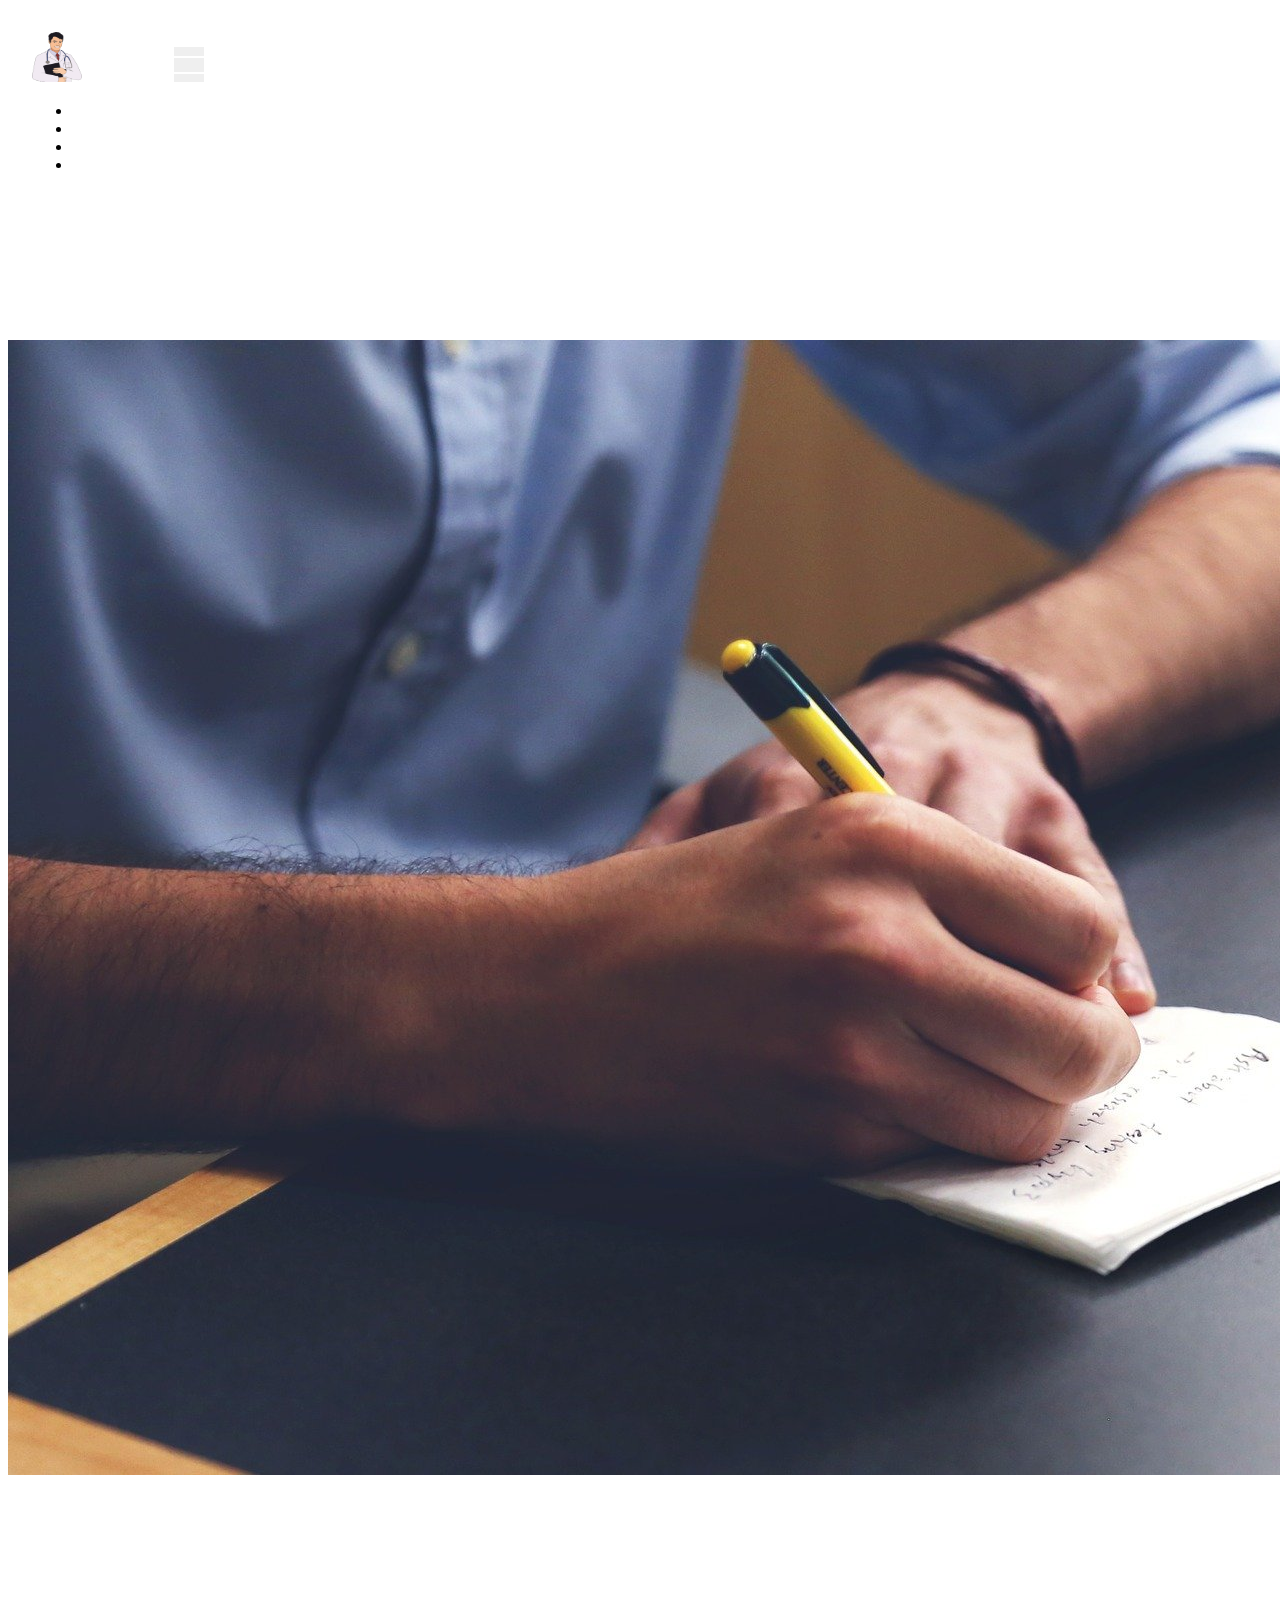
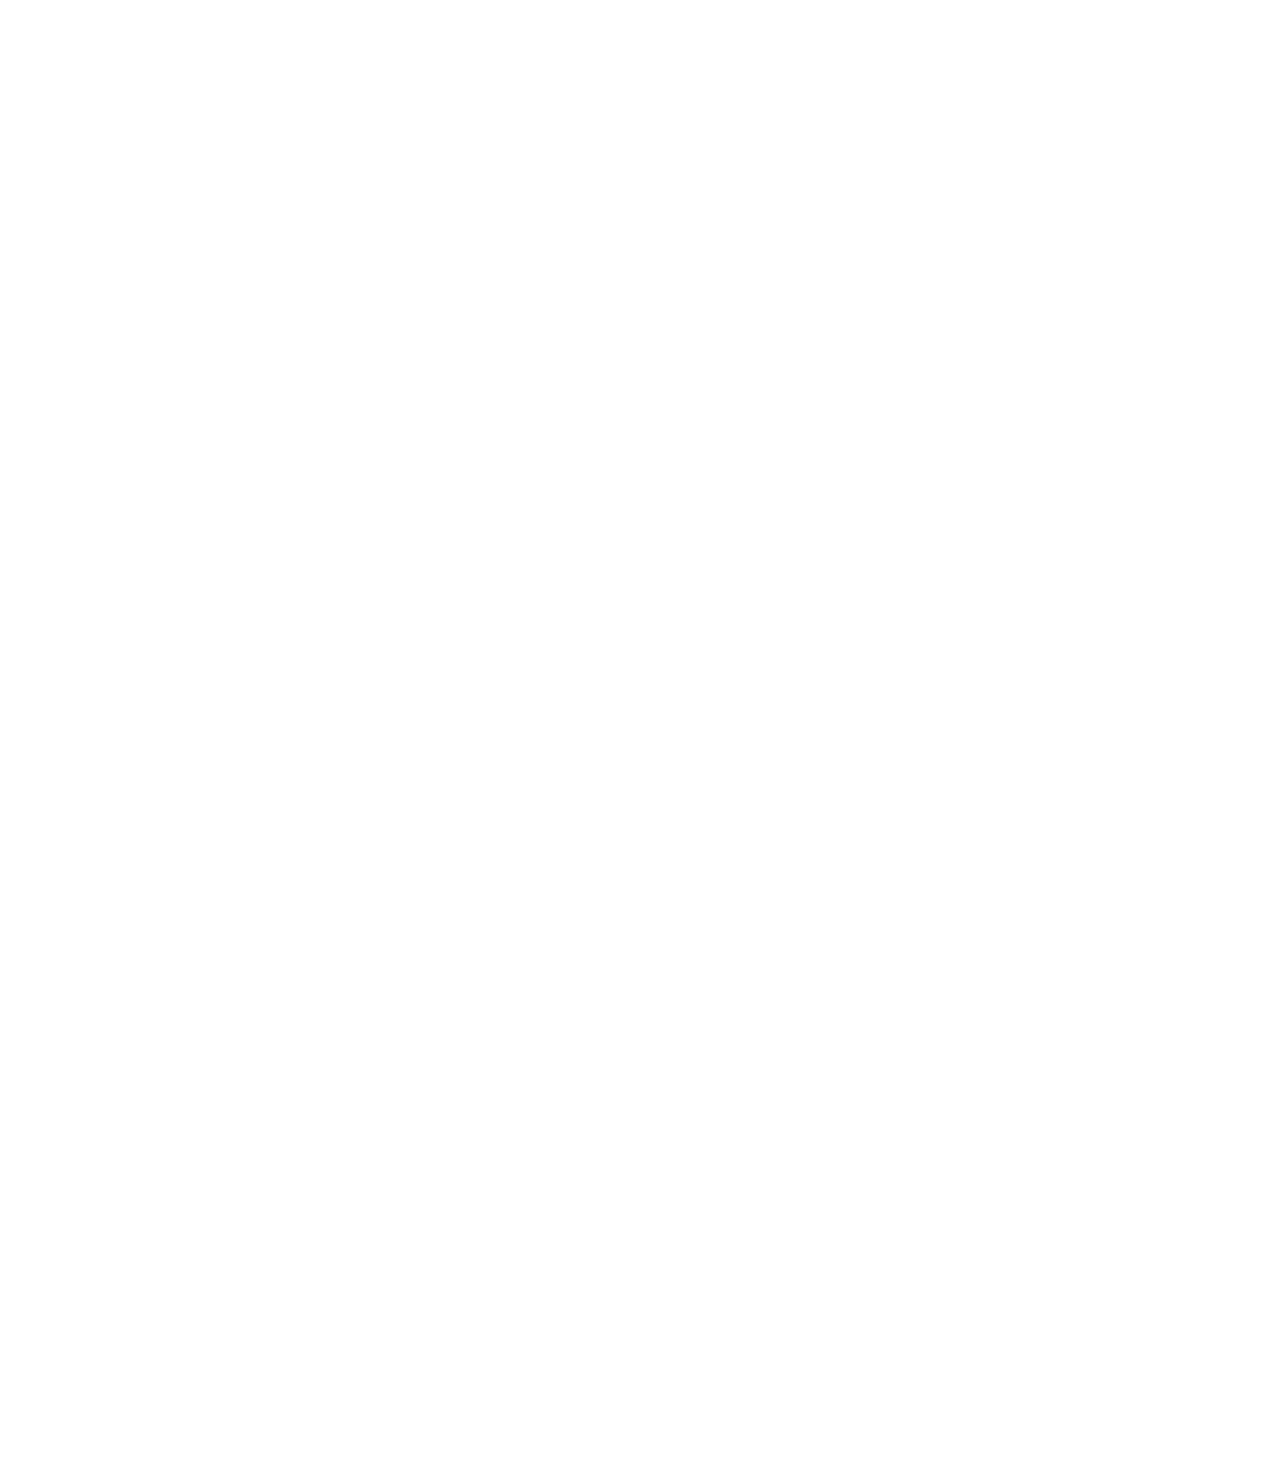
<file: chamber2.html>
<html>
    <head>
        <meta name="viewport" content="width=device-width, initial-scale=1.0">
        <link href="https://unpkg.com/aos@2.3.1/dist/aos.css" rel="stylesheet">
        <script src="https://unpkg.com/aos@2.3.1/dist/aos.js"></script>
        <link rel="stylesheet" href="https://pro.fontawesome.com/releases/v5.10.0/css/all.css" integrity="sha384-AYmEC3Yw5cVb3ZcuHtOA93w35dYTsvhLPVnYs9eStHfGJvOvKxVfELGroGkvsg+p" crossorigin="anonymous"/>
        <link rel="stylesheet" href="https://stackpath.bootstrapcdn.com/bootstrap/4.1.3/css/bootstrap.min.css" integrity="sha384-MCw98/SFnGE8fJT3GXwEOngsV7Zt27NXFoaoApmYm81iuXoPkFOJwJ8ERdknLPMO" crossorigin="anonymous">
        <link rel="stylesheet" type="text/css" href="styles.css">
        <link rel="stylesheet" type="text/css" href="styles4.css">
        <script src="https://ajax.googleapis.com/ajax/libs/jquery/3.5.1/jquery.min.js"></script>
        <script src="https://cdnjs.cloudflare.com/ajax/libs/popper.js/1.14.3/umd/popper.min.js" integrity="sha384-ZMP7rVo3mIykV+2+9J3UJ46jBk0WLaUAdn689aCwoqbBJiSnjAK/l8WvCWPIPm49" crossorigin="anonymous"></script>
        <script src="https://stackpath.bootstrapcdn.com/bootstrap/4.1.3/js/bootstrap.min.js" integrity="sha384-ChfqqxuZUCnJSK3+MXmPNIyE6ZbWh2IMqE241rYiqJxyMiZ6OW/JmZQ5stwEULTy" crossorigin="anonymous"></script>
        <script src="control.js"></script>
        <title>Doctor Tab</title>
    </head>
    <body>
        <div>
            <nav class="navbar navbar-expand-lg navbar-dark bg-dark">
                <div class="container">
                    <a class="navbar-brand" href="index.html"><img src="./images/pix1.png" width="50px" height="50px">Doctor's Care</a>
        
                    <button class="navbar-toggler" type="button" data-toggle="collapse" data-target="#navbarNav" aria-controls="navbarNav" aria-expanded="false"
                        aria-label="Toggle navigation">
                        <span class="navbar-toggler-icon"></span>
                    </button>
        
                    <div class="collapse navbar-collapse" id="navbarNav">
                        <ul class="navbar-nav ml-auto">
                            <li class="nav-item">
                                <a href="index.html" class="nav-link smoothScroll">Home</a>
                            </li>
                            <li class="nav-item">
                                <a href="location1.html" class="nav-link smoothScroll">Office</a>
                            </li>
                            <li class="nav-item">
                                <a href="location2.html" class="nav-link">Chamber #1</a>
                            </li>
                            <li class="nav-item">
                                <a href="location3.html" class="nav-link">Chamber #2</a>
                            </li>
                        </ul>
                    </div>
                </div>
            </nav>
        </div>

        <section>
            <div class="container">
                <div class="row first">
                    <div class="col-lg-6 col-12" >
                        <img class="w-100 img-fluid rounded" data-aos="fade-up" data-aos-delay="100" src="images/pix6.jpg"/>
                    </div>
                    <div class="col-lg-6 col-md-10 col-12 d-flex flex-column justify-content-center align-items-center mb-5">
                        <div class="hero-text text-center">

                             <h1 class="text-danger" data-aos="fade-right" data-aos-delay="200">CHAMBER #2</h1>
                             <h2 class="" data-aos="fade-left" data-aos-delay="400">Set An Appointment With Us</h2>
                             <div class="mt-4 text-white">
                                 <a href="#cnt" data-aos="fade-right" data-aos-delay="600" class="btn btn-warning">Contact Me</a>
                                 <a href="location3.html#stop" data-aos="fade-left" data-aos-delay="800" class="ml-5 btn btn-success">ADDRESS</a>
                             </div>
                        </div>
                  </div>
                </div>
            </div>
        </section>

        <section id="off" class="mb-5" data-aos="fade-up">
            <div class="ret text-center">
                <button class="btn text-white" data-aos="fade-right" data-aos-delay="200" id="btn1" onclick="show1()">New Patients</button>
                <button class="btn text-white ml-5" id="btn2" data-aos="fade-left" data-aos-delay="400" onclick="show2()">Old Patient</button>
            </div>
                <section class="mt-10 mb-10" id="onen">

                <h1 class="title text-center">Register a New Patient</h1>
                <div class="container">
                    <div class="row reg-form mx-auto text-center">
                            <div class="form-field col-lg-6">
                                <input type="text" class ="input-text" name ="name" placeholder="Name" required/>
                            </div>
                            <div class="form-field col-lg-6">
                                <input type="text" class ="input-text" name ="age" placeholder="Age" required/>
                            </div>
                            <div class="form-field col-lg-6">
                                <input type="text" class ="input-text" name ="Gender" placeholder="Gender" required/>
                            </div>
                            <div class="form-field col-lg-6">
                                <input type="text" class ="input-text" name ="mobile" placeholder="Mobile Number" required/>
                            </div>
                            <div class="form-field col-lg-6">
                                <input type="date" class ="input-text" name ="mobile" placeholder="Visiting Date" required/>
                            </div>
                            <div class="form-field mx-auto text-white col-lg-12">
                               <button class="btn">Register</button>
                            </div>
                    
                            
                    </div>
                </div>
            </section>
            
            <section class="mt-10 mb-10" id="oneo">

                <h1 class="title text-center">Register an Old Patient</h1>
                <div class="container">
                        <div class="row reg-form mx-auto text-center">
                            <div class="form-field col-lg-6">
                                <input type="text" class ="input-text" name ="name" placeholder="Patient's ID" required/>
                            </div>
                            <div class="form-field col-lg-6">
                                <input type="date" class ="input-text" name ="mobile" placeholder="Visiting Date" required/>
                            </div>
                            
                            <div class="form-field mx-auto text-white col-lg-6">
                               <button class="btn">Register</button>
                            </div>
                    </div>
                </div>
            </section>
        </section>

        <section>
            <footer class="site-footer" data-aos="fade-up">
                <div class="container">
                    <div class="row">
                        <div class="col-lg-5 mx-lg-auto col-md-8 col-10 text-center">
                            <h1 class="hed" data-aos="fade-up" data-aos-delay="100"><img src="./images/pix1.png" width="50px" height="50px">Doctor's Care</h1>
                        </div>
                        <div class="col-lg-3 col-md-6 col-12" data-aos="fade-up" data-aos-delay="200">
                            <h4 class="my-4  cnt" id="cnt">Contact Info</h4>
            
                            <p class="phn">
                                <span ><i class="far fa-phone fa-2x mr-2 footer-icon"></i></span> 
                                +99 080 070 4224
                            </p>
            
                            <p class="email">
                                <span><i class="far fa-envelope fa-2x mr-2 footer-icon"></i></span>
                                test@test.com
                            </p>
                        </div>
                      <div class="col-lg-3 col-md-6 col-12" data-aos="fade-up" data-aos-delay="300">
                        <h4 class="my-4 avi">We are Avilable At</h4>
            
                        <p class="mb-1">
                            <ul class="office-list">
                                <li class="mb-2"><span class="text-primary"><i class="far fa-search-location fa-2x mr-2"></i><a id="a1" href="Office.html">OFFICE</a></span></li>
                                <li class="mb-2"><span class="text-success"><i class="far fa-location-arrow fa-2x mr-2"></i><a id="a2" href="Chamber1.html">Chamber#1</a></span></li>
                                <li><span class="text-danger"><i class="far fa-compass fa-2x mr-2"></i><a id="a3" href="Chamber2.html">Chamber#2</a></span></li>
                            </ul>
                        </p>
                      </div>
            
                      <div class="col-lg-4 mx-lg-auto text-white col-md-8 col-12 text-center" data-aos="fade-up" data-aos-delay="400">
                        <p class="copyright-text">Copyright &copy; Charles Kenton 2021</p>
                        <p class="designer">Designer : <span class="text-info"><i class="fas fa-house-user fa-2x"></i></span>Aziz-Prithibee</p>
                        <br>
                      </div>
                      
                        <div class="col-lg-3 col-md-6 col-12 text-white" data-aos="fade-up" data-aos-delay="300">
                            <p>
                                <ul class="footer-link">
                                    <li data-aos="fade-up" data-aos-delay="100"><a href="#">Story</a></li>
                                    <li data-aos="fade-up" data-aos-delay="200"><a href="#">Works</a></li>
                                    <li data-aos="fade-up" data-aos-delay="300"><a href="#">Papers</a></li>
                                </ul>
                            </p>
                    </div>
                    <div class="col-lg-3 col-md-6 col-12 text-white" data-aos="fade-up" data-aos-delay="300">
                        <p>
                            <ul class="social-icon">
                                <li data-aos="fade-right" data-aos-delay="300">
                                    <span class="text-primary"><a href="" class="fab fa-facebook fa-2x"></a></span>
                                </li>
                                <li data-aos="fade-up" data-aos-delay="350">
                                    <span class="text-danger"><a href="" class="fab fa-github fa-2x"></a></span>
                                </li>
                                <li data-aos="fade-left" data-aos-delay="400"><span class="text-success"><a href="" class="fab fa-linkedin-in fa-2x"></a></span></li>
                            </ul>
                        </p>
                </div>
                </div>
            </div>
        </footer>
    </section>

    </body>

    <script>
        AOS.init();
    </script>
</html>
</file>
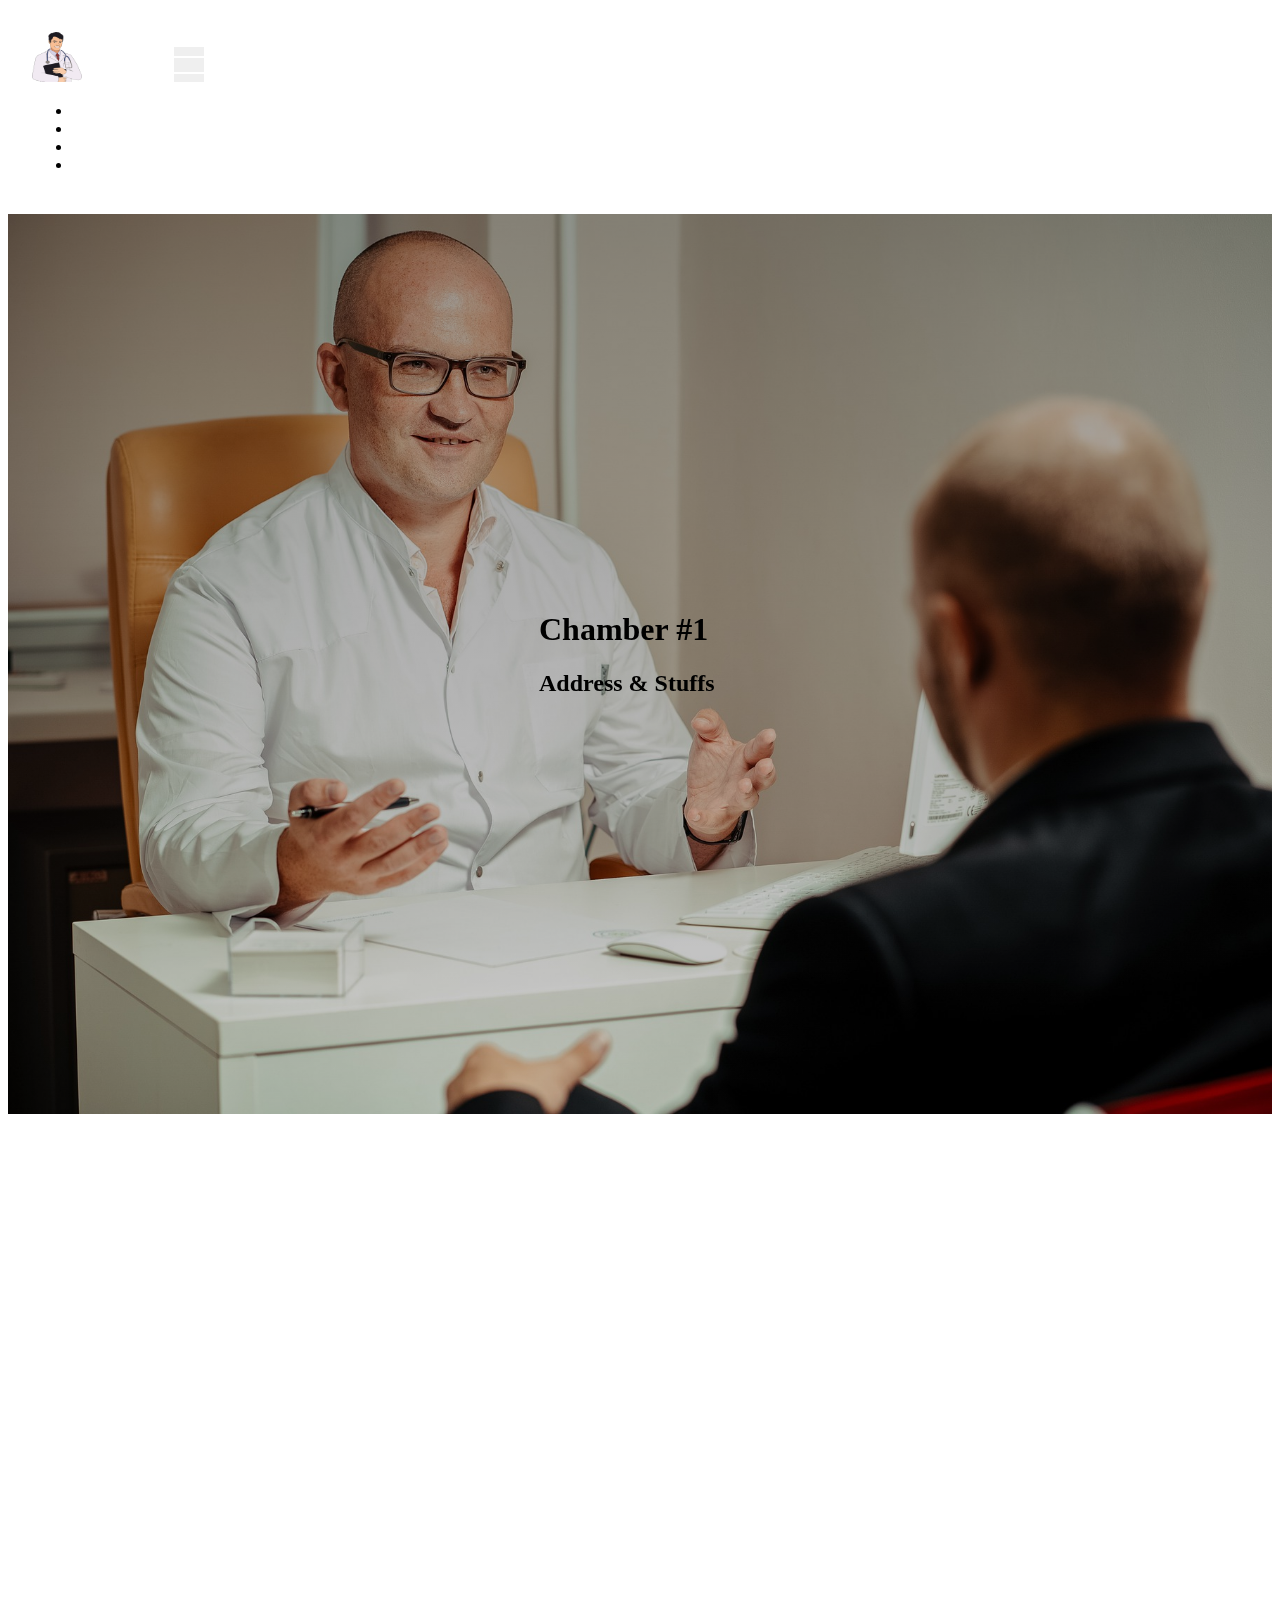
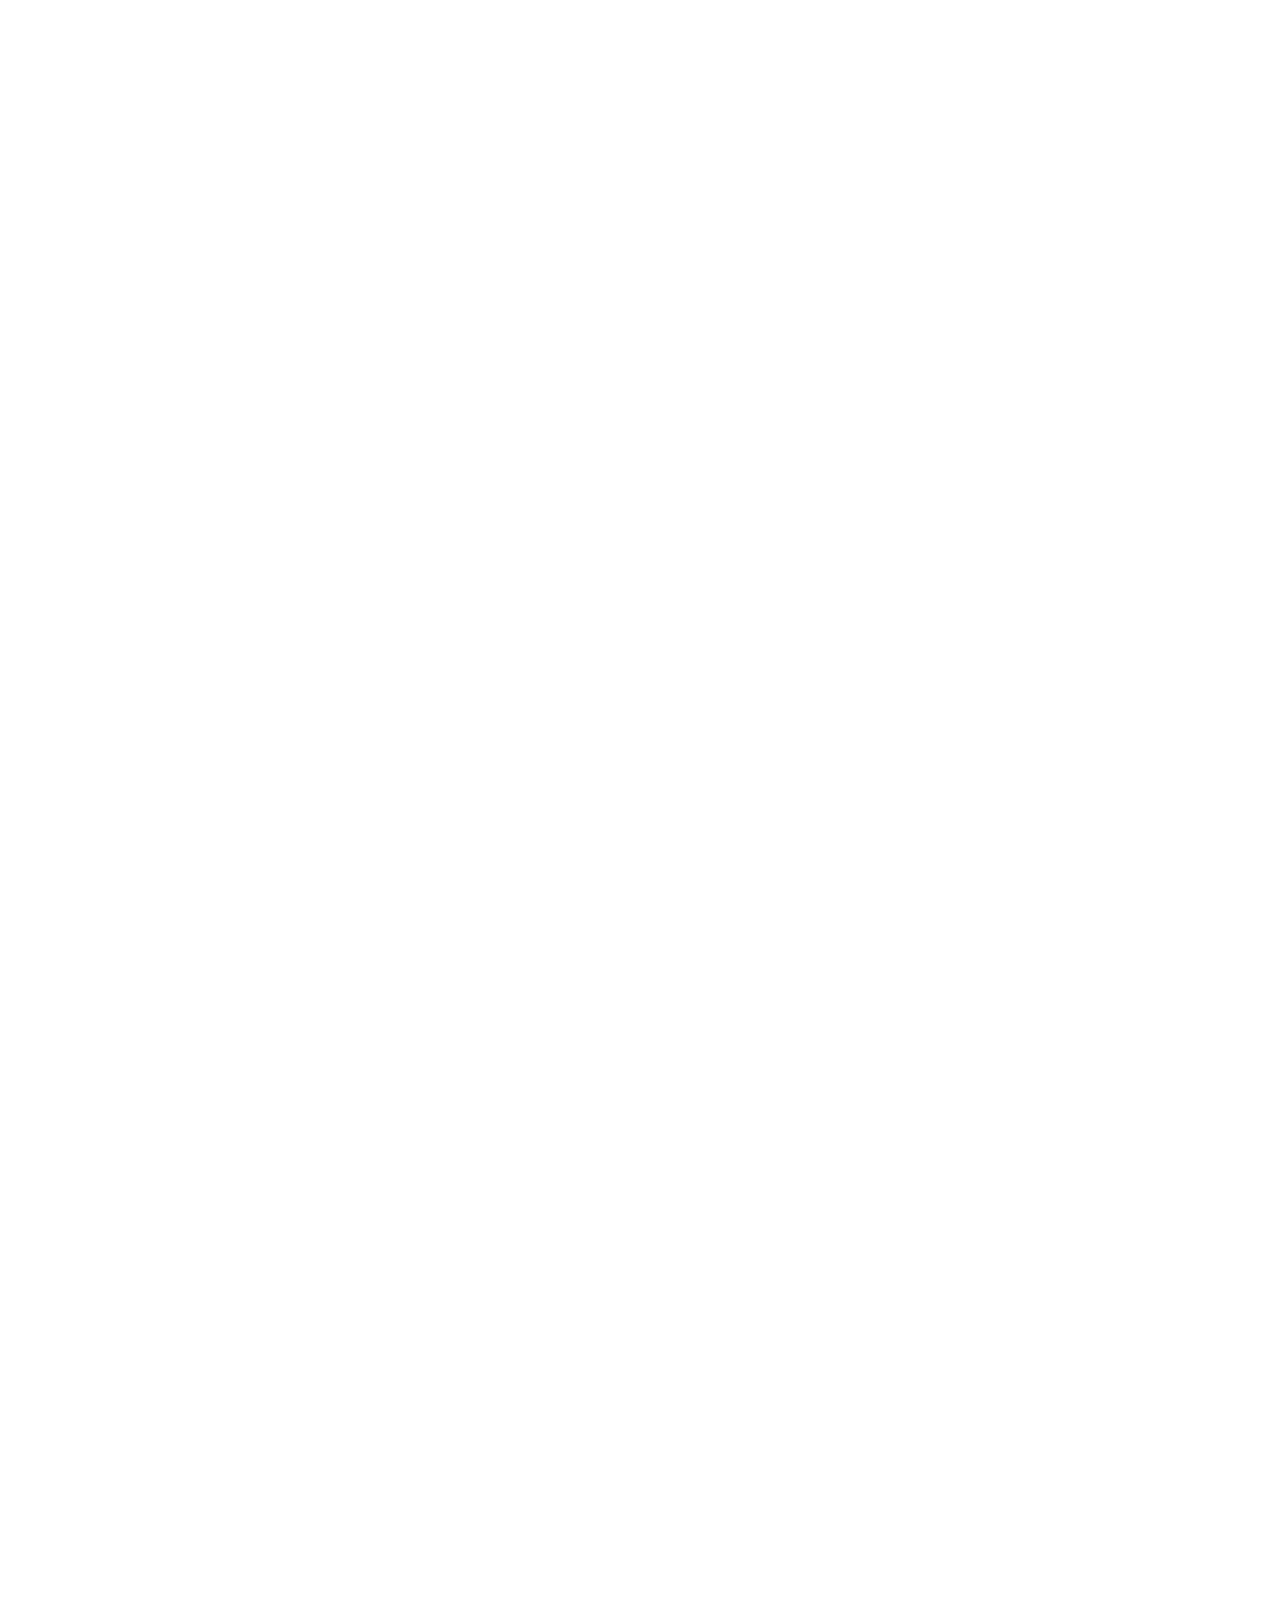
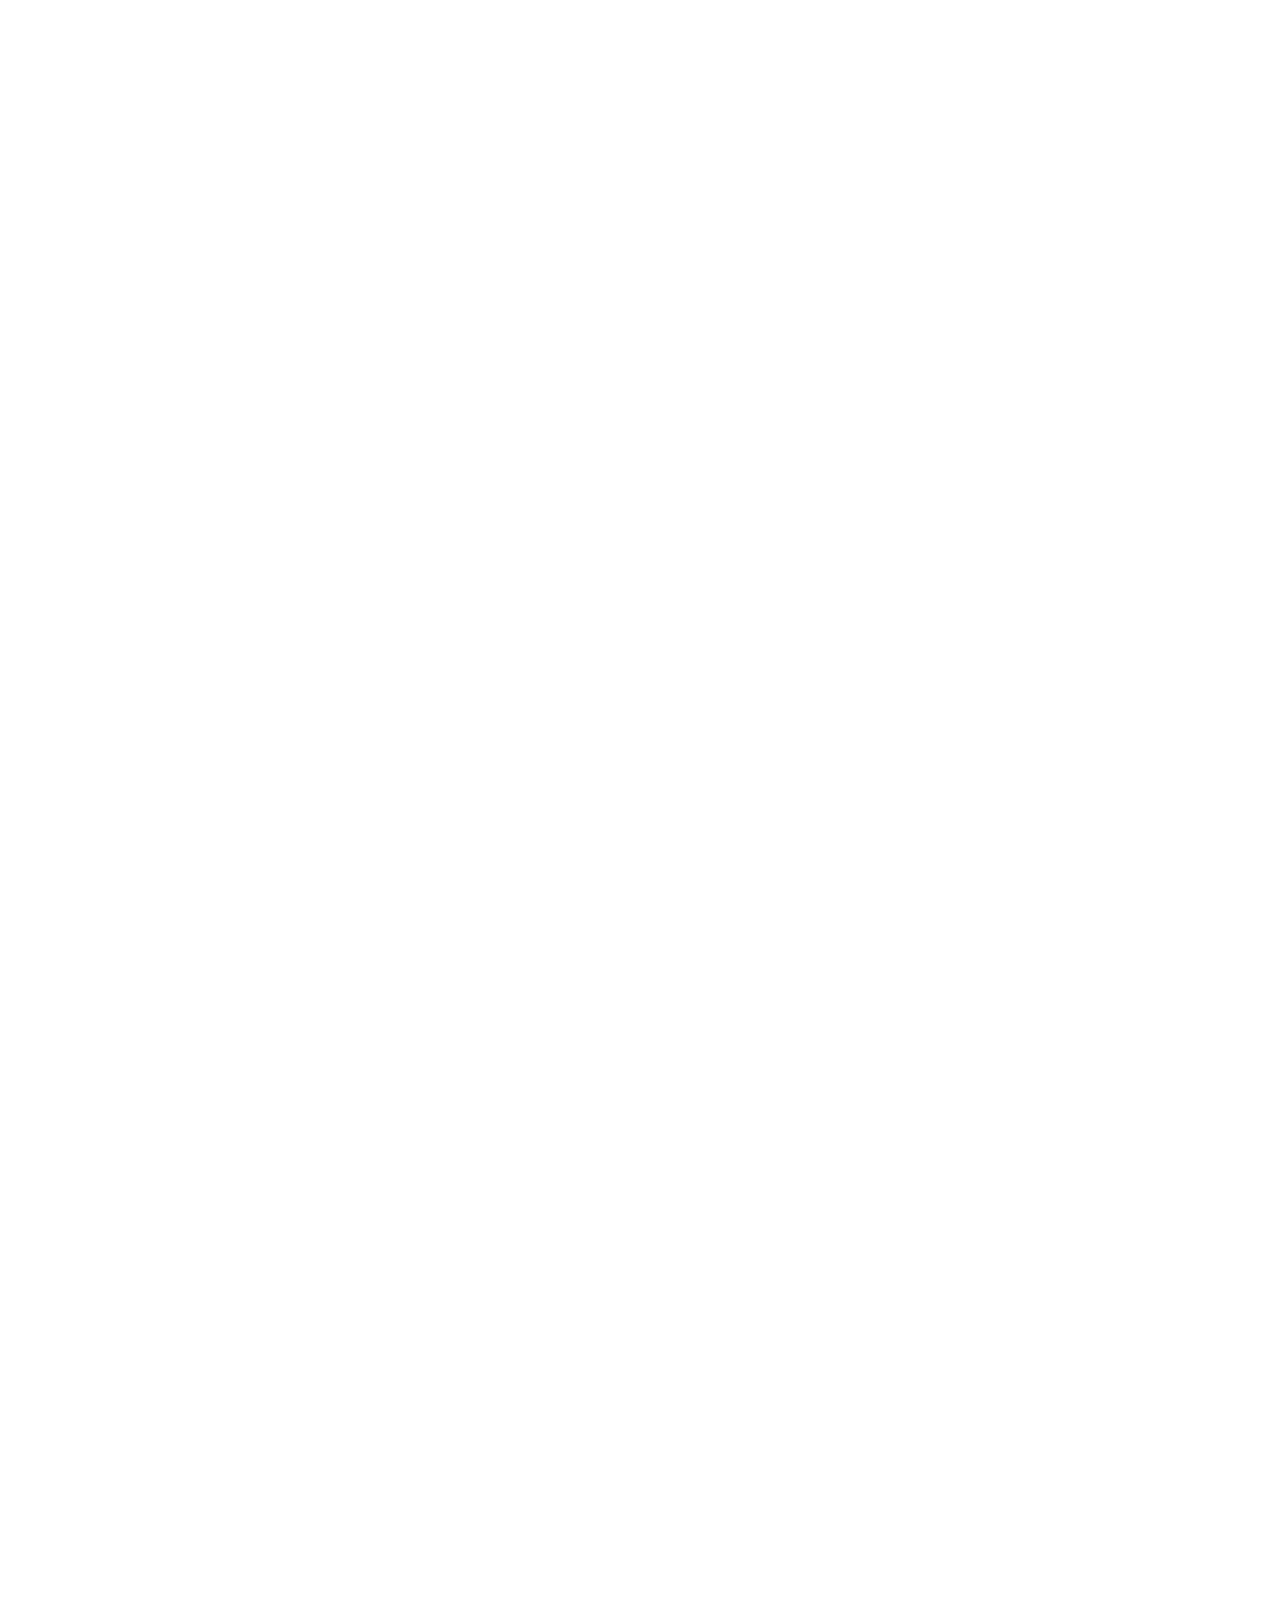
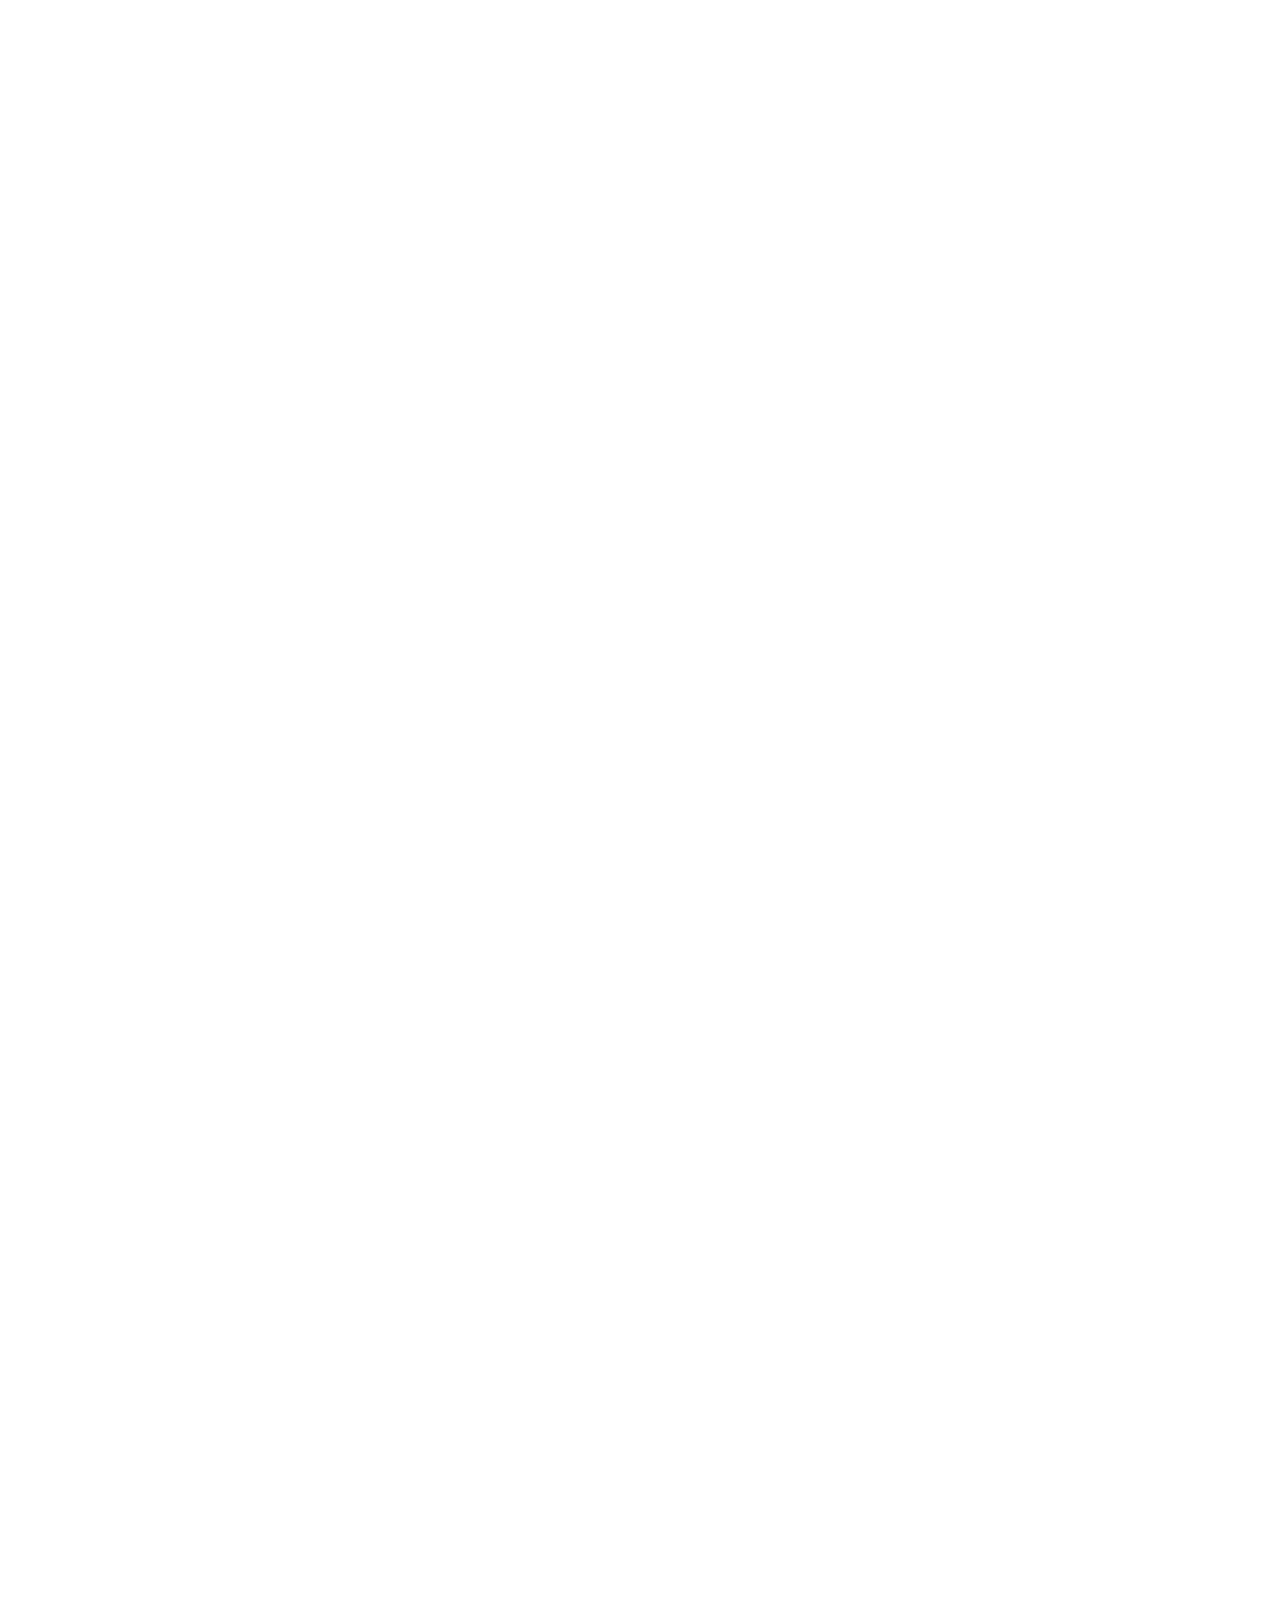
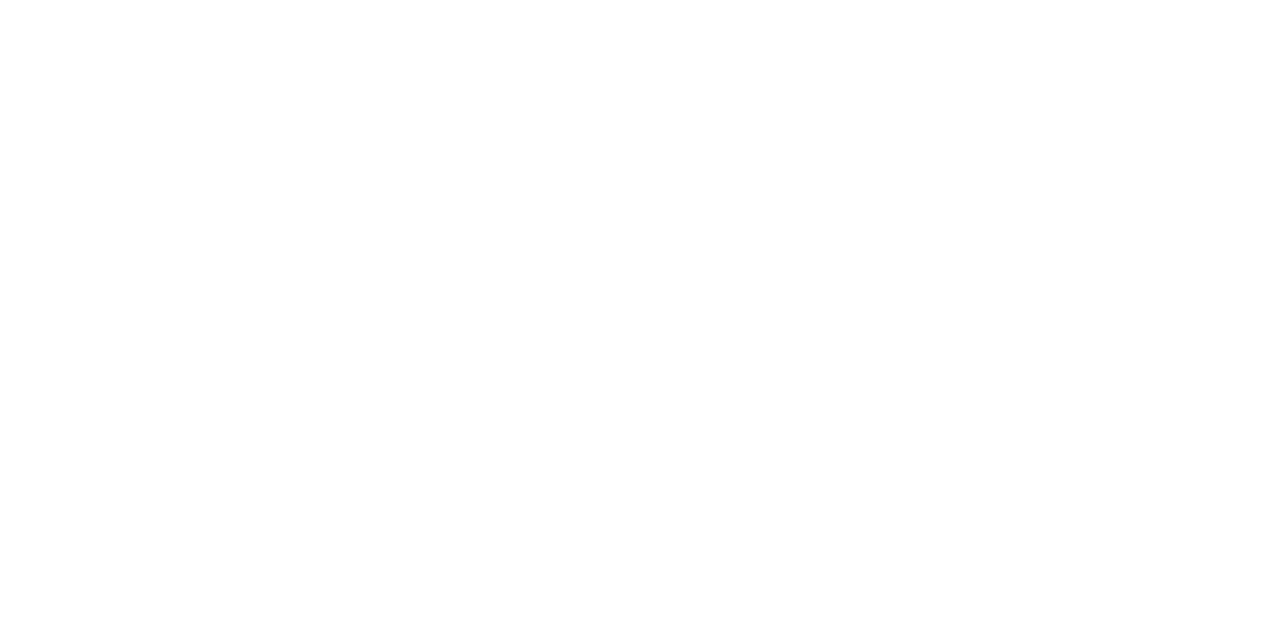
<file: location2.html>
<html>
    <head>
        <meta name="viewport" content="width=device-width, initial-scale=1.0">
        <link href="https://unpkg.com/aos@2.3.1/dist/aos.css" rel="stylesheet">
        <script src="https://unpkg.com/aos@2.3.1/dist/aos.js"></script>
        <link rel="stylesheet" href="https://pro.fontawesome.com/releases/v5.10.0/css/all.css" integrity="sha384-AYmEC3Yw5cVb3ZcuHtOA93w35dYTsvhLPVnYs9eStHfGJvOvKxVfELGroGkvsg+p" crossorigin="anonymous"/>
        <link rel="stylesheet" href="https://stackpath.bootstrapcdn.com/bootstrap/4.1.3/css/bootstrap.min.css" integrity="sha384-MCw98/SFnGE8fJT3GXwEOngsV7Zt27NXFoaoApmYm81iuXoPkFOJwJ8ERdknLPMO" crossorigin="anonymous">
        <link rel="stylesheet" type="text/css" href="styles.css">
        <link rel="stylesheet" type="text/css" href="styles3.css">
        <script src="https://ajax.googleapis.com/ajax/libs/jquery/3.5.1/jquery.min.js"></script>
        <script src="https://cdnjs.cloudflare.com/ajax/libs/popper.js/1.14.3/umd/popper.min.js" integrity="sha384-ZMP7rVo3mIykV+2+9J3UJ46jBk0WLaUAdn689aCwoqbBJiSnjAK/l8WvCWPIPm49" crossorigin="anonymous"></script>
        <script src="https://stackpath.bootstrapcdn.com/bootstrap/4.1.3/js/bootstrap.min.js" integrity="sha384-ChfqqxuZUCnJSK3+MXmPNIyE6ZbWh2IMqE241rYiqJxyMiZ6OW/JmZQ5stwEULTy" crossorigin="anonymous"></script>
        <!--<script src="control.js"></script>-->
        <title>Patient's Tab</title>
    </head>
    <body>
        <div>
            <nav class="navbar navbar-expand-lg navbar-dark bg-dark">
                <div class="container">
                    <a class="navbar-brand" href="index.html"><img src="./images/pix1.png" width="50px" height="50px">Doctor's Care</a>
        
                    <button class="navbar-toggler" type="button" data-toggle="collapse" data-target="#navbarNav" aria-controls="navbarNav" aria-expanded="false"
                        aria-label="Toggle navigation">
                        <span class="navbar-toggler-icon"></span>
                    </button>
        
                    <div class="collapse navbar-collapse" id="navbarNav">
                        <ul class="navbar-nav ml-auto">
                            <li class="nav-item">
                                <a href="index.html" class="nav-link smoothScroll">Home</a>
                            </li>
                            <li class="nav-item">
                                <a href="location1.html" class="nav-link smoothScroll">Office</a>
                            </li>
                            <li class="nav-item">
                                <a href="location2.html" class="nav-link">Chamber #1</a>
                            </li>
                            <li class="nav-item">
                                <a href="location3.html" class="nav-link">Chamber #2</a>
                            </li>
                        </ul>
                    </div>
                </div>
            </nav>
        </div>

        <section>
            <div class="header1">
                <div class="cover text-center text-white">
                    <div class="col-lg-12 col-12 py-5 mt-5 mb-3 text-white text-center">
                        
                        <h1 class="" data-aos="fade-right" data-aos-delay="200">Chamber #1</h1>
                        <h2 class="mt-5" data-aos="fade-left" data-aos-delay="400">Address & Stuffs</h2>
                        <a href="#section2"><button class="btn btn-success mt-5" data-aos="fade-up">Learn More</button></a>
                        <a href="chamber1.html"><button class="btn btn-success ml-3 mt-5" data-aos="fade-up">Set Appointment</button></a>
                    </div>
                </div>
            </div>
        </section>
        <section id="section2">
            <div class="container">
                <div class="row">
                    <div class="col-lg-12 col-12 py-5 mt-10 mb-3 text-center" data-aos="fade-up" data-aos-delay="200" data-aos-duration="300">
                        <h2 class="text-success" data-aos-delay="200">Schedule</h2>
                    </div>
                    <div class="col-lg-5 col-md-6 col-12 mt-10 mb-3 ml-auto text-center" data-aos="fade-right" data-aos-delay="200">
                        <table class="table table-bordered table-striped text-center">
                            <thead class="bg-success text-white">
                                <tr>
                                    <th colspan="2">Working Days And hours</th>
                                </tr>
                            </thead>
                            <tbody>
                                <tr>
                                    <td>4 days in a Week</td>
                                    <td>6 P.M - 10 P.M</td>
                                </tr>
                            </tbody>
                        </table>
                    </div>
                    <div class="col-lg-5 col-md-6 col-12 mt-10 mb-3 ml-auto text-center" data-aos="fade-left" data-aos-delay="400">
                        <table class="table table-bordered table-striped text-center">
                            <thead class="bg-success text-white">
                                <tr>
                                    <th colspan="2">Today's Update</th>
                                </tr>
                            </thead>
                            <tbody>
                                <tr>
                                    <td>Available</td>
                                    <td>6 P.M - 10 P.M</td>
                                </tr>
                            </tbody>
                        </table>
                    </div>

                    <div class="col-lg-12 col-12 py-5 mt-10 mb-3 text-center col4" data-aos="fade-up" data-aos-duration="300" data-aos-delay="">
                        <h2 class="text-success">
                            Reception
                        </h2>
                    </div>
                    <div class="col-lg-5 ml-auto mt-10 mb-3 pt-5 col-md-6 col-12" data-aos="fade-up" data-aos-delay="100">
                        <img src="images/pix9.jpg"  class="img-responsive img-fluid w-100 rounded" alt=""/>
                    </div>
                    <div class="col-lg-6 col-md-10 col-12 d-flex flex-column justify-content-center align-items-center mb-5">
                        <div class="hero-text text-center mt-5">
                                <h3 data-aos-delay="200" data-aos="fade-right">Call here for Update</h3>
                                <span class="text-primary" data-aos="fade-left" data-aos-delay="400"><i class="far fa-phone fa-2x"></i></span>
                                <h4 class="d-inline-block" data-aos="fade-left" data-aos-delay="400">+99 080 070 4224</h4>
                                <br>
                                <a href="#stop" class="btn mt-2" data-aos="fade-up" data-aos-delay="500"><button class="btn btn-primary btna">Address</button></a> 
                            
                        </div>
                    </div>
                    <div class="col-lg-12 col-12 py-5 mt-5 mb-5 text-center col5" data-aos="fade-up" data-aos-duration="100" data-aos-delay="100">
                        <h1 class="text-primary">OUR STUFFS</h1>
                    </div>
                    <div class="col-lg-5 col-md-5 col-12 ml-auto pt-5" data-aos="fade-up" data-aos-delay="200">
                        <img class="w-100" src="./images/pix26.jpg"/>
                    </div>
                    <div class="col-lg-6 col-md-10 col-12 d-flex flex-column justify-content-center align-items-center mb-5">
                        <div class="hero-text text-center  mt-3">
                            <h2 data-aos="fade-up" data-aos-delay="300">
                                Sonia
                            </h2>
                            <h3 class="mt-5" data-aos="fade-up" data-aos-delay="400">
                                Receptionist
                            </h3>
                        </div>
                    </div>
                    <div class="col-lg-5 col-md-5 col-12 ml-auto pt-5" data-aos="fade-up" data-aos-delay="200">
                        <img class="w-100" src="./images/pix25.jpg"/>
                    </div>
                    <div class="col-lg-6 col-md-10 col-12 d-flex flex-column justify-content-center align-items-center mb-5" data-aos="fade-up" data-aos-delay="300">
                        <div class="hero-text text-center  mt-3">
                            <h2 data-aos="fade-up" data-aos-delay="300">
                                Diana
                            </h2>
                            <h3 class="mt-5" data-aos="fade-up" data-aos-delay="400">
                                Compunder
                            </h3>
                        </div>
                    </div>
                    <div class="col-lg-5 col-md-5 col-12 ml-auto pt-5" data-aos="fade-up" data-aos-delay="200">
                        <img class="w-100" src="./images/pix24.jpg"/>
                    </div>
                    <div class="col-lg-6 col-md-10 col-12 d-flex flex-column justify-content-center align-items-center mb-5" data-aos="fade-up" data-aos-delay="300">
                        <div class="hero-text text-center  mt-3">
                            <h2 data-aos="fade-up" data-aos-delay="300">
                                Kelly
                            </h2>
                            <h3 class="mt-5" data-aos="fade-up" data-aos-delay="400">
                                Manager
                            </h3>
                        </div>
                    </div>
                </div>
            </div>

            <div id="stop"></div>

            <section class="address" id="address">
                <div class="container">
                    <div class="row">
                        <div class="col-lg-10 col-md-6 col-12 mx-auto text-center">
                            <h1 class="text-success mb-5" data-aos="fade-right" data-aos-delay="200">Location & Details</h1>
                                 <span class="text-success" data-aos="fade-left" data-aos-delay="400"><i class="far fa-search-location fa-2x"></i></span>
                                <h2 class="d-inline-block" data-aos="fade-left" data-aos-delay="400">2550 Dallas, Texas</h2>
                                <br>
                                <br>
                                <span class="text-success" data-aos="fade-right" data-aos-delay="600"><i class="far fa-phone fa-2x"></i></span>
                                <h3 class="d-inline-block" data-aos="fade-right" data-aos-delay="600"> +99 080 070 4224</h3>
                                <br>
                                <br>
                                <span class="text-success" data-aos="fade-left" data-aos-delay="800"><i class="far fa-envelope-square fa-2x"></i></span>
                                <h4 class="d-inline-block" data-aos="fade-left" data-aos-delay="800">test@test.com</h4>
                         
                        </div>
                    </div>
                </div>
            </section>
            <footer class="site-footer" data-aos="fade-up">
                <div class="container">
                    <div class="row">
                        <div class="col-lg-5 mx-lg-auto col-md-8 col-10 text-center">
                            <h1 class="hed" data-aos="fade-up" data-aos-delay="100"><img src="./images/pix1.png" width="50px" height="50px">Doctor's Care</h1>
                          </div>
                          <div class="col-lg-3 col-md-6 col-12">
                            <h4 class="my-4  cnt" data-aos="fade-up" data-aos-delay="100">Contact Info</h4>
                
                            <p class="phn" data-aos="fade-up" data-aos-delay="200">
                                <span ><i class="far fa-phone fa-2x mr-2 footer-icon"></i></span> 
                              +99 080 070 4224
                            </p>
                
                            <p class="email" data-aos="fade-up" data-aos-delay="300">
                              <span><i class="far fa-envelope fa-2x mr-2 footer-icon"></i></span>
                                test@test.com
                            </p>
                          </div>
                          <div class="col-lg-3 col-md-6 col-12">
                            <h4 class="my-4 avi" data-aos="fade-up" data-aos-delay="100">We are Avilable At</h4>
                
                            <p class="mb-1">
                                <ul class="office-list">
                                    <li class="mb-2" data-aos="fade-up" data-aos-delay="200"><span class="text-primary"><i class="far fa-search-location fa-2x mr-2"></i><a id="a1" href="Office.html">OFFICE</a></span></li>
                                    <li class="mb-2" data-aos="fade-up" data-aos-delay="250"><span class="text-success"><i class="far fa-location-arrow fa-2x mr-2"></i><a id="a2" href="Chamber1.html">Chamber#1</a></span></li>
                                    <li data-aos="fade-up" data-aos-delay="300"><span class="text-danger"><i class="far fa-compass fa-2x mr-2"></i><a id="a3" href="Chamber2.html">Chamber#2</a></span></li>
                                </ul>
                            </p>
                          </div>
                
                          <div class="col-lg-4 mx-lg-auto text-white col-md-8 col-12 text-center" data-aos="fade-up" data-aos-delay="100">
                            <p class="copyright-text" data-aos="fade-up" data-aos-delay="200">Copyright &copy; Charles Kenton 2021</p>
                            <p class="designer" data-aos="fade-up" data-aos-delay="300">Designer : <span class="text-info"><i class="fas fa-house-user fa-2x"></i></span>Aziz-Prithibee</p>
                            <br>
                          </div>
                          
                            <div class="col-lg-3 col-md-6 col-12 text-white" data-aos="fade-up" data-aos-delay="300">
                                <p>
                                    <ul class="footer-link">
                                        <li data-aos="fade-up" data-aos-delay="100"><a href="#">Story</a></li>
                                        <li data-aos="fade-up" data-aos-delay="200"><a href="#">Works</a></li>
                                        <li data-aos="fade-up" data-aos-delay="300"><a href="#">Papers</a></li>
                                    </ul>
                                </p>
                        </div>
                        <div class="col-lg-3 col-md-6 col-12 text-white">
                            <p>
                                <ul class="social-icon">
                                    <li data-aos="fade-right" data-aos-delay="300">
                                        <span class="text-primary"><a href="" class="fab fa-facebook fa-2x"></a></span>
                                    </li>
                                    <li data-aos="fade-up" data-aos-delay="350">
                                        <span class="text-danger"><a href="" class="fab fa-github fa-2x"></a></span>
                                    </li>
                                    <li data-aos="fade-left" data-aos-delay="400"><span class="text-success"><a href="" class="fab fa-linkedin-in fa-2x"></a></span></li>
                                </ul>
                            </p>
                    </div>
                    </div>
                </div>
            </footer>
        </section>

    </body> 
    <script>
        AOS.init();
    </script>
</html>
</file>
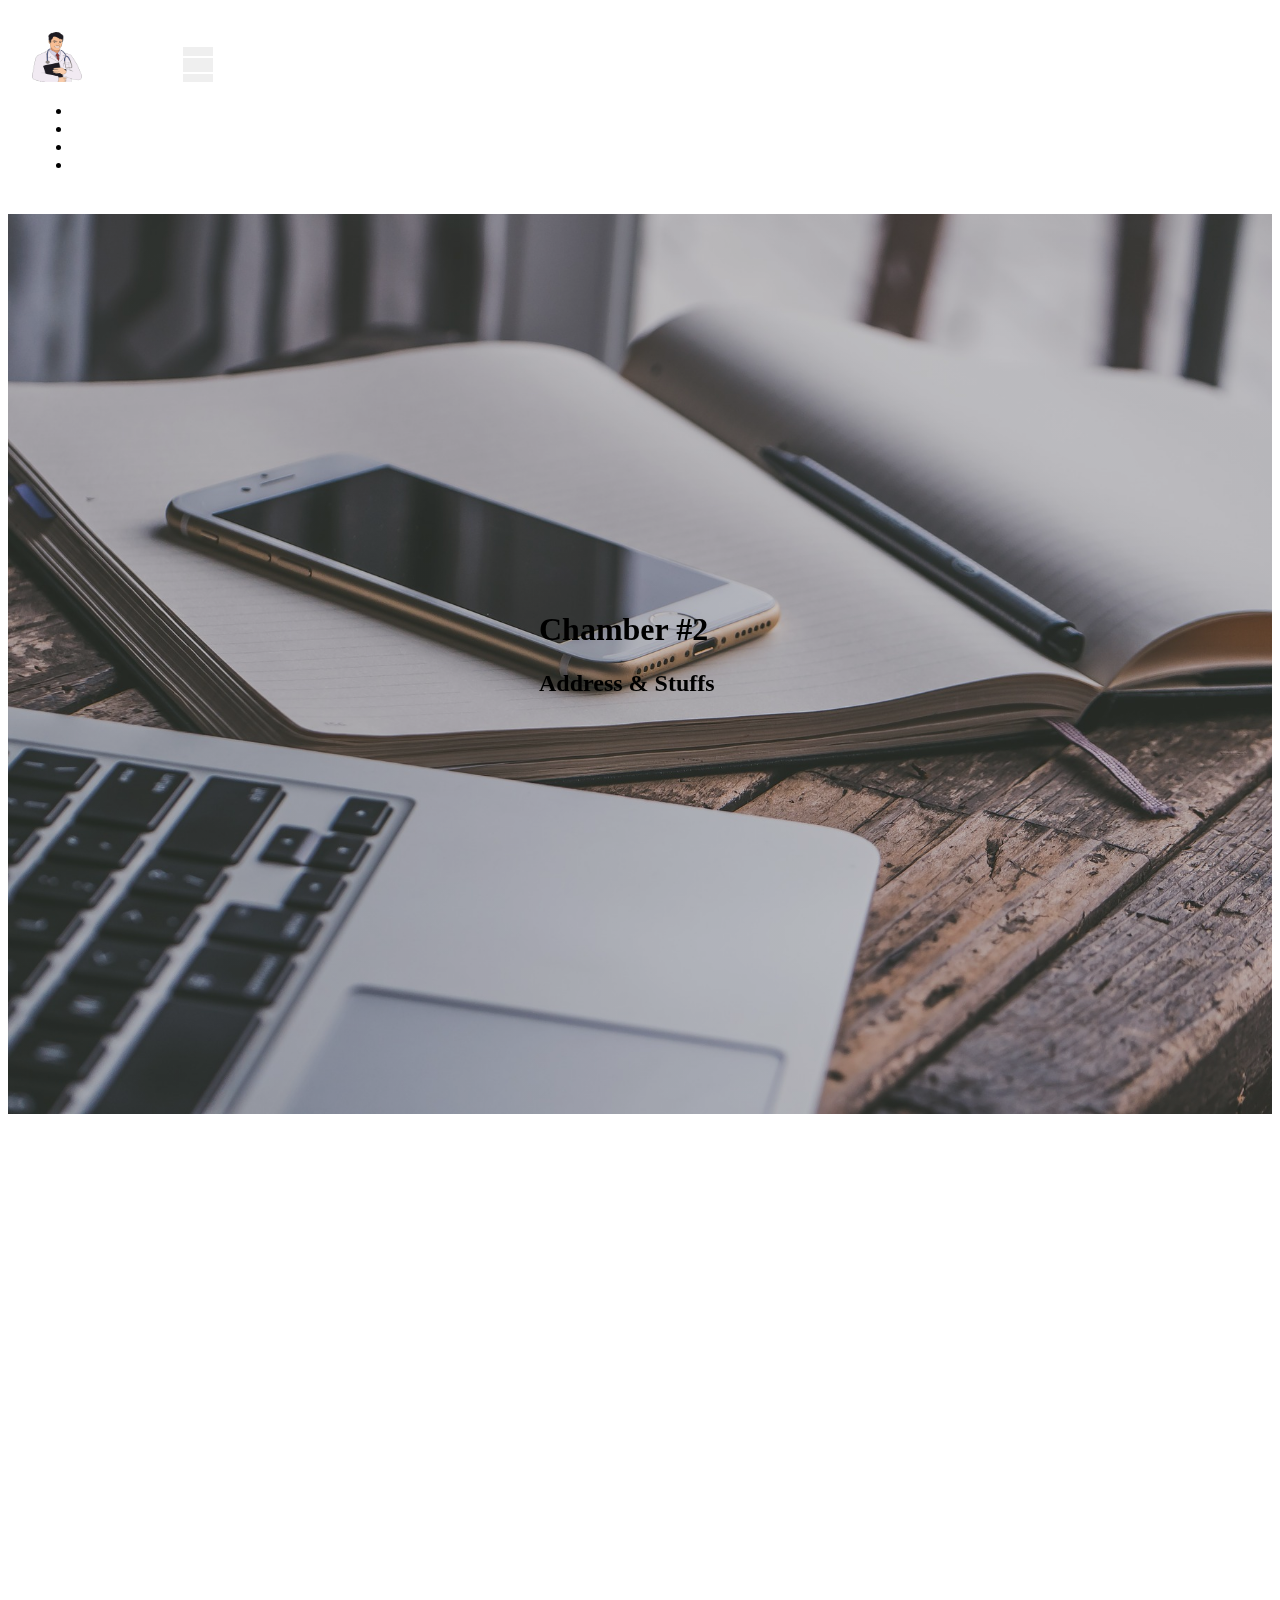
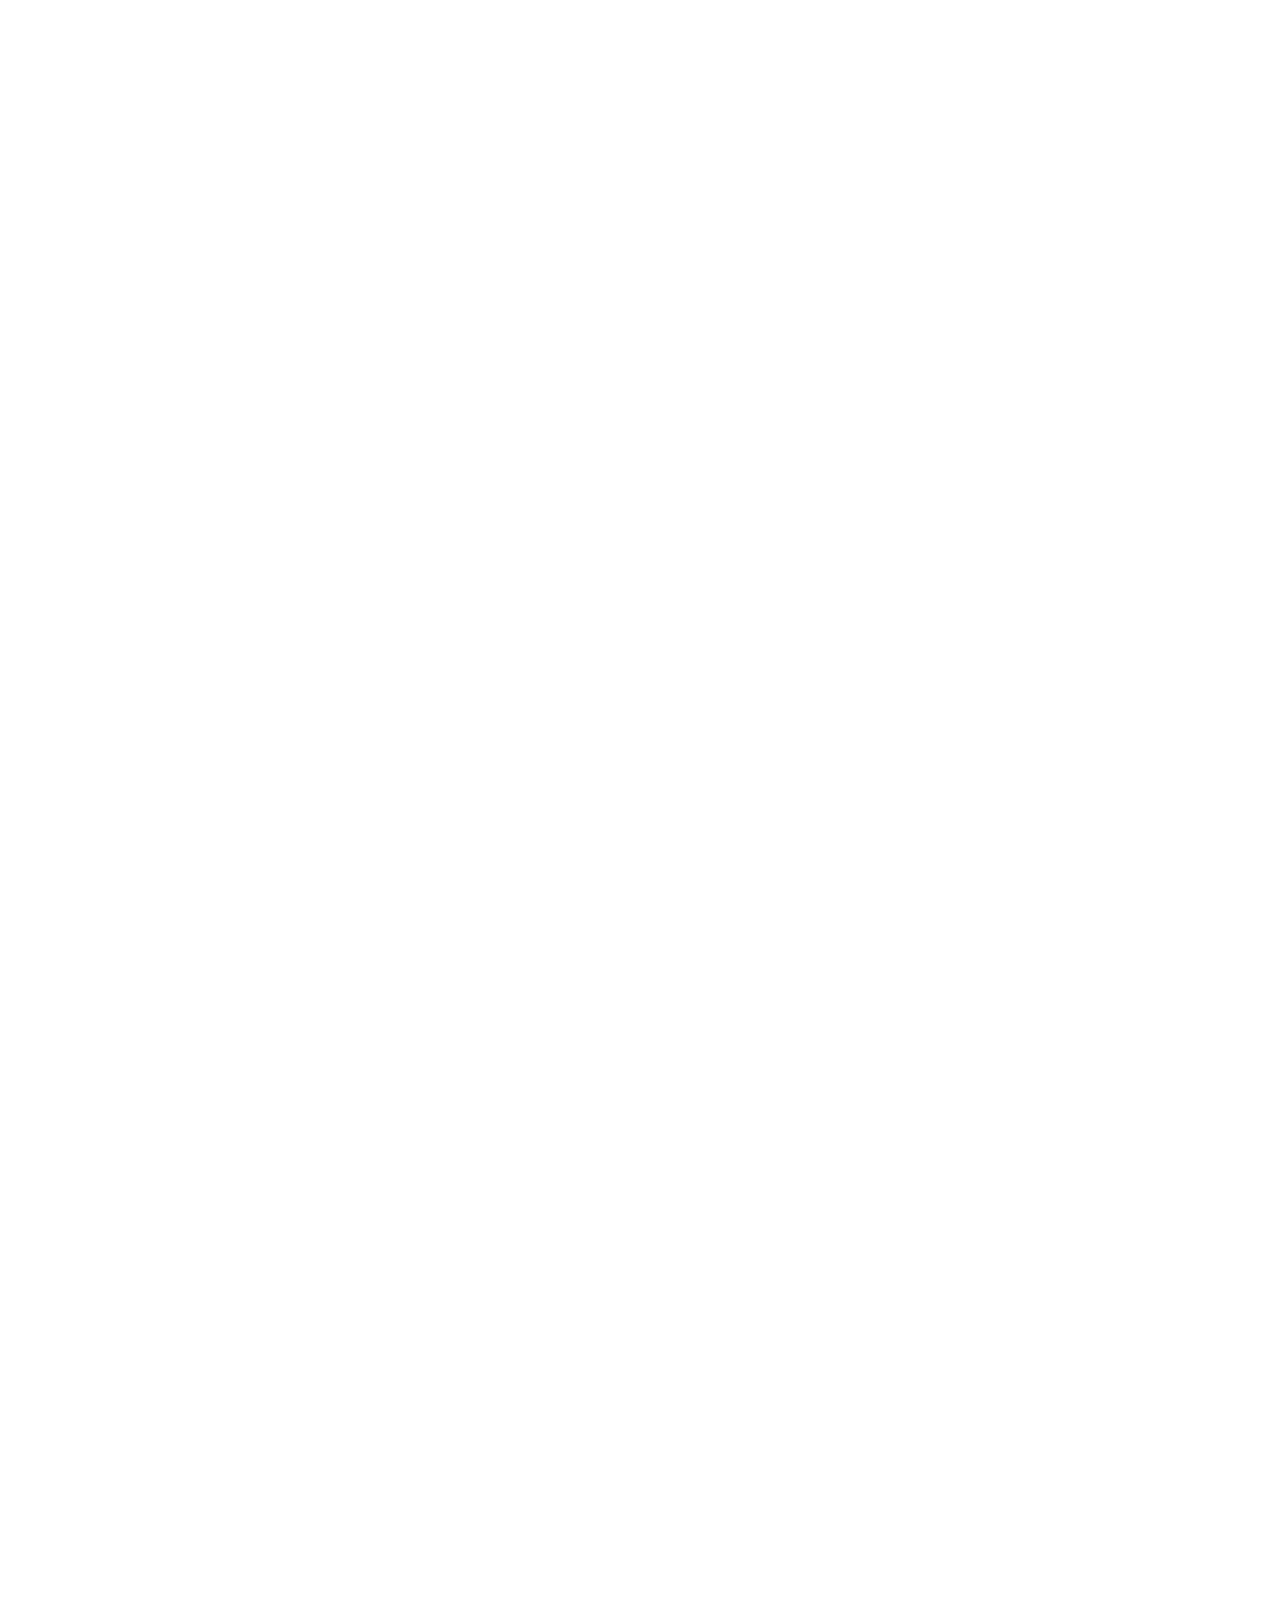
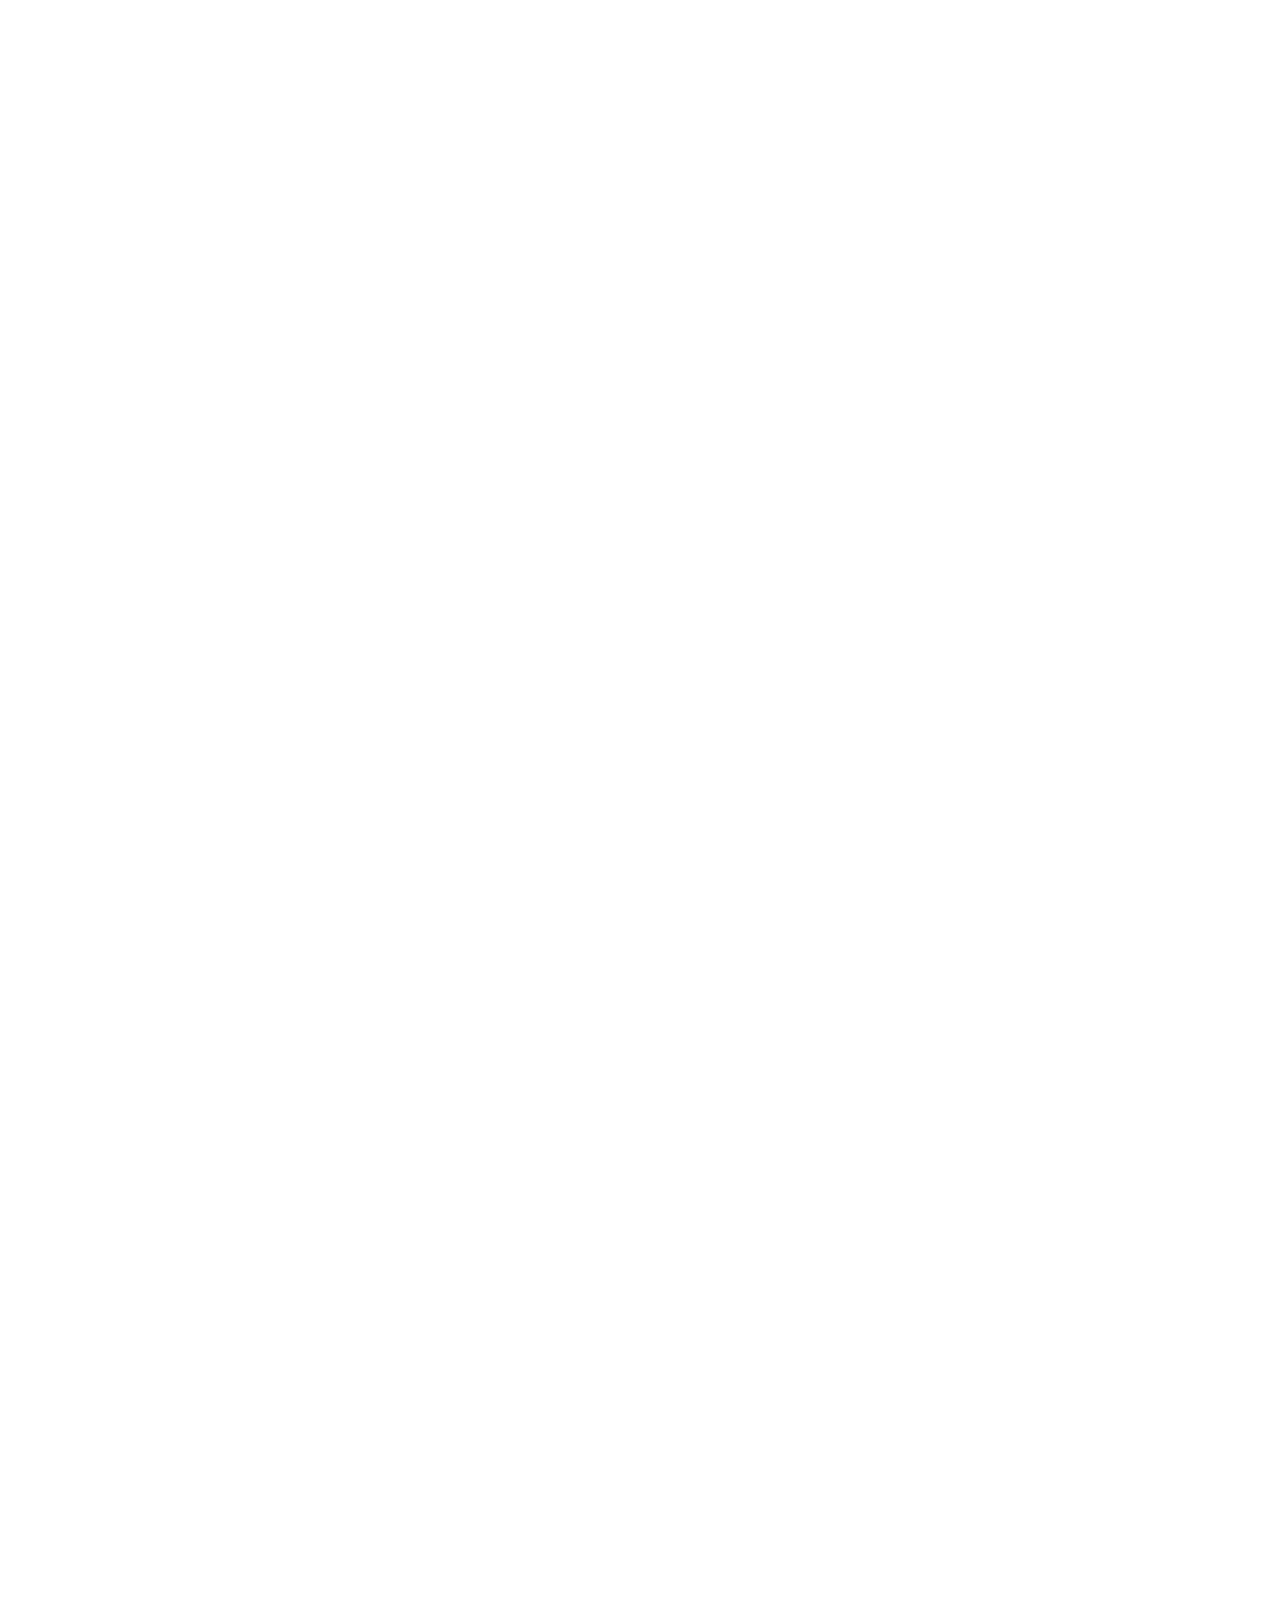
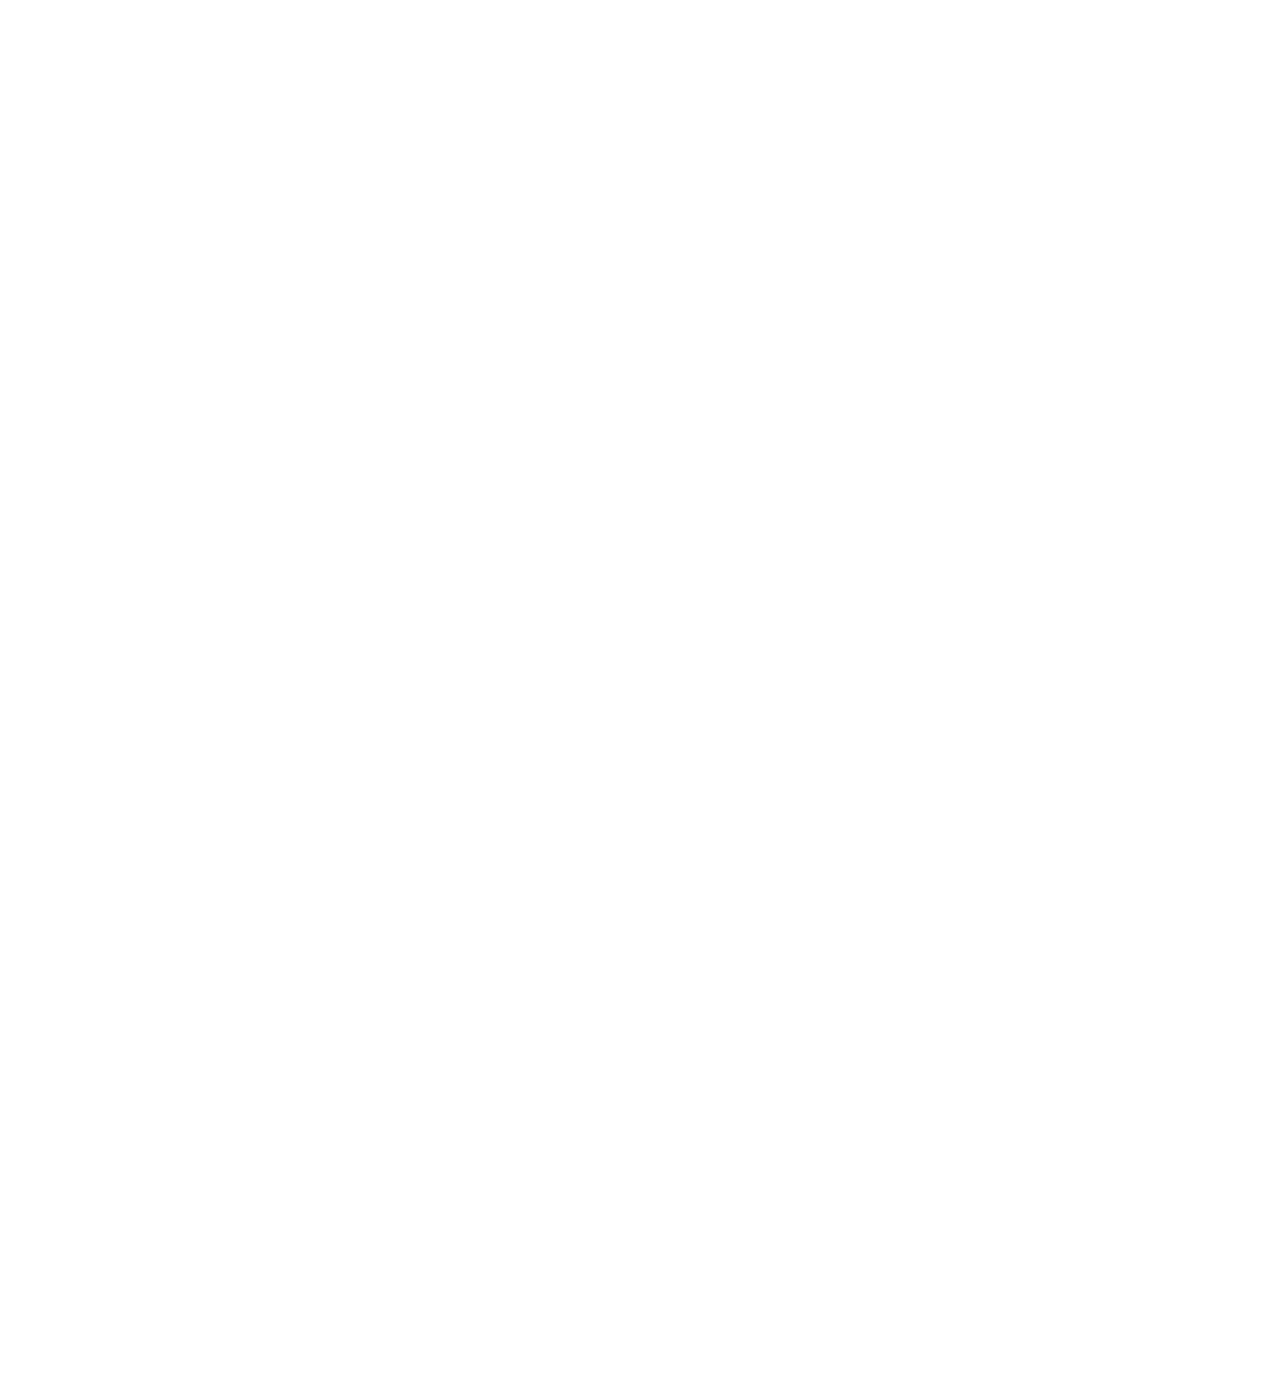
<file: location3.html>
<html>
    <head>
        <meta name="viewport" content="width=device-width, initial-scale=1.0">
        <link href="https://unpkg.com/aos@2.3.1/dist/aos.css" rel="stylesheet">
        <script src="https://unpkg.com/aos@2.3.1/dist/aos.js"></script>
        <link rel="stylesheet" href="https://pro.fontawesome.com/releases/v5.10.0/css/all.css" integrity="sha384-AYmEC3Yw5cVb3ZcuHtOA93w35dYTsvhLPVnYs9eStHfGJvOvKxVfELGroGkvsg+p" crossorigin="anonymous"/>
        <link rel="stylesheet" href="https://stackpath.bootstrapcdn.com/bootstrap/4.1.3/css/bootstrap.min.css" integrity="sha384-MCw98/SFnGE8fJT3GXwEOngsV7Zt27NXFoaoApmYm81iuXoPkFOJwJ8ERdknLPMO" crossorigin="anonymous">
        <link rel="stylesheet" type="text/css" href="styles.css">
        <link rel="stylesheet" type="text/css" href="styles4.css">
        <script src="https://ajax.googleapis.com/ajax/libs/jquery/3.5.1/jquery.min.js"></script>
        <script src="https://cdnjs.cloudflare.com/ajax/libs/popper.js/1.14.3/umd/popper.min.js" integrity="sha384-ZMP7rVo3mIykV+2+9J3UJ46jBk0WLaUAdn689aCwoqbBJiSnjAK/l8WvCWPIPm49" crossorigin="anonymous"></script>
        <script src="https://stackpath.bootstrapcdn.com/bootstrap/4.1.3/js/bootstrap.min.js" integrity="sha384-ChfqqxuZUCnJSK3+MXmPNIyE6ZbWh2IMqE241rYiqJxyMiZ6OW/JmZQ5stwEULTy" crossorigin="anonymous"></script>
        <!--<script src="control.js"></script>-->
        <title>Patient's Tab</title>
    </head>

    <body>
        <div>
            <nav class="navbar navbar-expand-lg navbar-dark bg-dark">
                <div class="container">
                    <a class="navbar-brand" href="index.html"><img src="./images/pix1.png" width="50px" height="50px">Doctor's - Care</a>
        
                    <button class="navbar-toggler" type="button" data-toggle="collapse" data-target="#navbarNav" aria-controls="navbarNav" aria-expanded="false"
                        aria-label="Toggle navigation">
                        <span class="navbar-toggler-icon"></span>
                    </button>
        
                    <div class="collapse navbar-collapse" id="navbarNav">
                        <ul class="navbar-nav ml-auto">
                            <li class="nav-item">
                                <a href="index.html" class="nav-link smoothScroll">Home</a>
                            </li>
                            <li class="nav-item">
                                <a href="location1.html" class="nav-link smoothScroll">Office</a>
                            </li>
                            <li class="nav-item">
                                <a href="location2.html" class="nav-link">Chamber #1</a>
                            </li>
                            <li class="nav-item">
                                <a href="location3.html" class="nav-link">Chamber #2</a>
                            </li>
                        </ul>
                    </div>
                </div>
            </nav>
        </div>
        
        <section>
            <header>
                <div class="header2">
                    <div class="cover">
                        <div class="col-lg-12 col-12 py-5 mt-5 mb-3 text-white text-center">
                            <h1 class="" data-aos="fade-right" data-aos-delay="200">Chamber #2</h1>
                            <h2 class="mt-5" data-aos="fade-left" data-aos-delay="400">Address & Stuffs</h2>
                            <a href="#section3"><button class="mt-5 btn btn-danger" data-aos="fade-up">Learn More</button></a>
                            <a href="chamber2.html"><button class="btn btn-danger mt-5 ml-3" data-aos="fade-up">Set Appointment</button></a>
                        </div>
                    </div>
                </div>
            </header>
        </section>

        <section class="section3" id="section3">
            <div class="container">
                <div class="row">
                    <div class="col-lg-12 col-12 py-5 mt-10 mb-3 text-center col3" data-aos="fade-up" data-aos-duration="100" data-aos-delay="100">
                        <h2 class="text-danger">Schedule</h2>
                    </div>
                    <div class="col-lg-5 col-md-6 col-12 mt-10 mb-3 ml-auto text-center" data-aos="fade-right" data-aos-delay="200">
                        <table class="table table-bordered table-striped text-center">
                            <thead class="bg-danger text-white">
                                <tr>
                                    <th colspan="2">Working Days And hours</th>
                                </tr>
                            </thead>
                            <tbody>
                                <tr>
                                    <td>3 days in a week</td>
                                    <td>4 P.M - 10 P.M</td>
                                </tr>
                            </tbody>
                        </table>
                    </div>
                    <div class="col-lg-5 col-md-6 col-12 mt-10 mb-3 ml-auto text-center" data-aos="fade-left" data-aos-delay="400">
                        <table class="table table-bordered table-striped text-center">
                            <thead class="bg-danger text-white">
                                <tr>
                                    <th colspan="2">Today's Update</th>
                                </tr>
                            </thead>
                            <tbody>
                                <tr>
                                    <td>Not Available</td>
                                    <td>---------</td>
                                </tr>
                            </tbody>
                        </table>
                    </div>

                    <div class="col-lg-12 col-12 py-5 mt-10 mb-3 text-center col4" data-aos="fade-up" data-aos-duration="100" data-aos-delay="100"">
                        <h2 class="text-danger">
                            Reception
                        </h2>
                    </div>
                    <div class="col-lg-5 ml-auto mt-10 mb-3 pt-5 col-md-6 col-12" data-aos="fade-up" data-aos-delay="200">
                        <img src="images/pix19.jpg"  class="img-responsive img-fluid w-100 rounded" alt=""/>
                    </div>
                    <div class="col-lg-6 col-md-10 col-12 d-flex flex-column justify-content-center align-items-center mb-5">
                        <div class="hero-text text-center mt-5">
                                <h3 data-aos="fade-left" data-aos-delay="200">Call Here for Update</h3>
                                <span class="text-primary" data-aos="fade-left" data-aos-delay="400"><i class="far fa-phone fa-2x"></i></span>
                                <h4 class="d-inline-block" data-aos="fade-left" data-aos-delay="400">+99 080 070 4224</h4>
                                <br>
                                <a href="#stop" class="btn mt-2" data-aos="fade-up" data-aos-delay="500"><button class="btn btn-primary btna">Address</button></a> 
                            
                        </div>
                    </div>
                    <div class="col-lg-12 col-12 py-5 mt-5 mb-5 text-center col5" data-aos="fade-up" data-aos-delay="100" data-aos-duration="100">
                        <h1 class="text-danger">OUR STUFFS</h1>
                    </div>
                    <div class="col-lg-5 col-md-5 col-12 ml-auto pt-5" data-aos="fade-up" data-aos-delay="200">
                        <img class="w-100" src="./images/pix20.jpg"/>
                    </div>
                    <div class="col-lg-6 col-md-10 col-12 d-flex flex-column justify-content-center align-items-center mb-5" data-aos="fade-up" data-aos-delay="300">
                        <div class="hero-text text-center  mt-3">
                            <h2 class="" data-aos="fade-up" data-aos-delay="300">
                                Skyler
                            </h2>
                            <h3 class="mt-5" data-aos="fade-up" data-aos-delay="400">
                                Receptionist
                            </h3>
                        </div>
                    </div>
                    <div class="col-lg-5 col-md-5 col-12 ml-auto pt-5" data-aos="fade-up" data-aos-delay="200">
                        <img class="w-100" src="./images/pix21.jpg"/>
                    </div>
                    <div class="col-lg-6 col-md-10 col-12 d-flex flex-column justify-content-center align-items-center mb-5" data-aos="fade-up" data-aos-delay="300">
                        <div class="hero-text text-center  mt-3">
                            <h2 data-aos="fade-up" data-aos-delay="300">
                                Mary
                            </h2>
                            <h3 class="mt-5" data-aos="fade-up" data-aos-delay="400">
                                Compunder
                            </h3>
                        </div>
                    </div>
                    <div class="col-lg-5 col-md-5 col-12 ml-auto pt-5" data-aos="fade-up" data-aos-delay="200">
                        <img class="w-100" src="./images/pix17.jpeg"/>
                    </div>
                    <div class="col-lg-6 col-md-10 col-12 d-flex flex-column justify-content-center align-items-center mb-5" data-aos="fade-up" data-aos-delay="300">
                        <div class="hero-text text-center  mt-3" data-aos="fade-up" data-aos-delay="300">
                            <h2>
                                Mergary
                            </h2>
                            <h3 class="mt-5" data-aos="fade-up" data-aos-delay="400">
                                Manager
                            </h3>
                        </div>
                    </div>
                </div>
            </div>
            
            <div id="stop"></div>

            <section class="address" id="address">
                <div class="container">
                    <div class="row">
                        <div class="col-lg-10 col-md-6 col-12 mx-auto text-center">
                            <h1 class="text-danger mb-5" data-aos="fade-right" data-aos-delay="200">Location & Details</h1>
                                 <span class="text-danger" data-aos="fade-left" data-aos-delay="400"><i class="far fa-search-location fa-2x"></i></span>
                                <h2 class="d-inline-block" data-aos="fade-left" data-aos-delay="400">2050 Detroit, Michigan</h2>
                                <br>
                                <br>
                                <span class="text-danger" data-aos="fade-right" data-aos-delay="600"><i class="far fa-phone fa-2x"></i></span>
                                <h3 class="d-inline-block" data-aos="fade-right" data-aos-delay="600"> +99 080 070 4224</h3>
                                <br>
                                <br>
                                <span class="text-danger" data-aos="fade-left" data-aos-delay="800"><i class="far fa-envelope-square fa-2x"></i></span>
                                <h4 class="d-inline-block" data-aos="fade-left" data-aos-delay="800">test@test.com</h4>
                         
                        </div>
                    </div>
                </div>
            </section>

            <footer class="site-footer" data-aos="fade-up">
                <div class="container">
                    <div class="row">
                        <div class="col-lg-5 mx-lg-auto col-md-8 col-10 text-center">
                            <h1 class="hed" data-aos="fade-up" data-aos-delay="100"><img src="./images/pix1.png" width="50px" height="50px">Doctor's Care</h1>
                          </div>
                          <div class="col-lg-3 col-md-6 col-12">
                            <h4 class="my-4 cnt" data-aos="fade-up" data-aos-delay="100">Contact Info</h4>
                
                            <p class="phn" data-aos="fade-up" data-aos-delay="200">
                                <span ><i class="far fa-phone fa-2x mr-2 footer-icon"></i></span> 
                              +99 080 070 4224
                            </p>
                
                            <p class="email" data-aos-delay="300" data-aos="fade-up">
                              <span><i class="far fa-envelope fa-2x mr-2 footer-icon"></i></span>
                                test@test.com
                            </p>
                          </div>
                          <div class="col-lg-3 col-md-6 col-12">
                            <h4 class="my-4 avi" data-aos="fade-up" data-aos-delay="100">We are Avilable At</h4>
                
                            <p class="mb-1">
                                <ul class="office-list">
                                    <li class="mb-2" data-aos="fade-up" data-aos-delay="200"><span class="text-primary"><i class="far fa-search-location fa-2x mr-2"></i><a id="a1" href="Office.html">OFFICE</a></span></li>
                                    <li class="mb-2" data-aos="fade-up" data-aos-delay="300"><span class="text-success"><i class="far fa-location-arrow fa-2x mr-2"></i><a id="a2" href="Chamber1.html">Chamber#1</a></span></li>
                                    <li><span class="text-danger" data-aos="fade-up" data-aos-delay="400"><i class="far fa-compass fa-2x mr-2"></i><a id="a3" href="Chamber2.html">Chamber#2</a></span></li>
                                </ul>
                            </p>
                          </div>
                
                          <div class="col-lg-4 mx-lg-auto text-white col-md-8 col-12 text-center">
                            <p class="copyright-text" data-aos="fade-up" data-aos-delay="200">Copyright &copy; Charles Kenton 2021</p>
                            <p class="designer" data-aos="fade-up" data-aos-delay="300">Designer : <span class="text-info"><i class="fas fa-house-user fa-2x"></i></span>Aziz-Prithibee</p>
                            <br>
                          </div>
                          
                            <div class="col-lg-3 col-md-6 col-12 text-white" data-aos="fade-up" data-aos-delay="800">
                                <p>
                                    <ul class="footer-link">
                                        <li data-aos="fade-up" data-aos-delay="100"><a href="#">Story</a></li>
                                        <li data-aos="fade-up" data-aos-delay="200"><a href="#">Works</a></li>
                                        <li data-aos="fade-up" data-aos-delay="300"><a href="#">Papers</a></li>
                                    </ul>  
                                </p>
                        </div>
                        <div class="col-lg-3 col-md-6 col-12 text-white" >
                            <p>
                                <ul class="social-icon">
                                    <li data-aos="fade-right" data-aos-delay="300">
                                        <span class="text-primary"><a href="" class="fab fa-facebook fa-2x"></a></span>
                                    </li>
                                    <li data-aos="fade-up" data-aos-delay="350">
                                        <span class="text-danger"><a href="" class="fab fa-github fa-2x"></a></span>
                                    </li>
                                    <li data-aos="fade-left" data-aos-delay="400"><span class="text-success"><a href="" class="fab fa-linkedin-in fa-2x"></a></span></li>
                                </ul>
                            </p>
                    </div>
                    </div>
                </div>
            </footer>
        </section>

    </body>

    <script>
        AOS.init();
    </script>
</html>
</file>
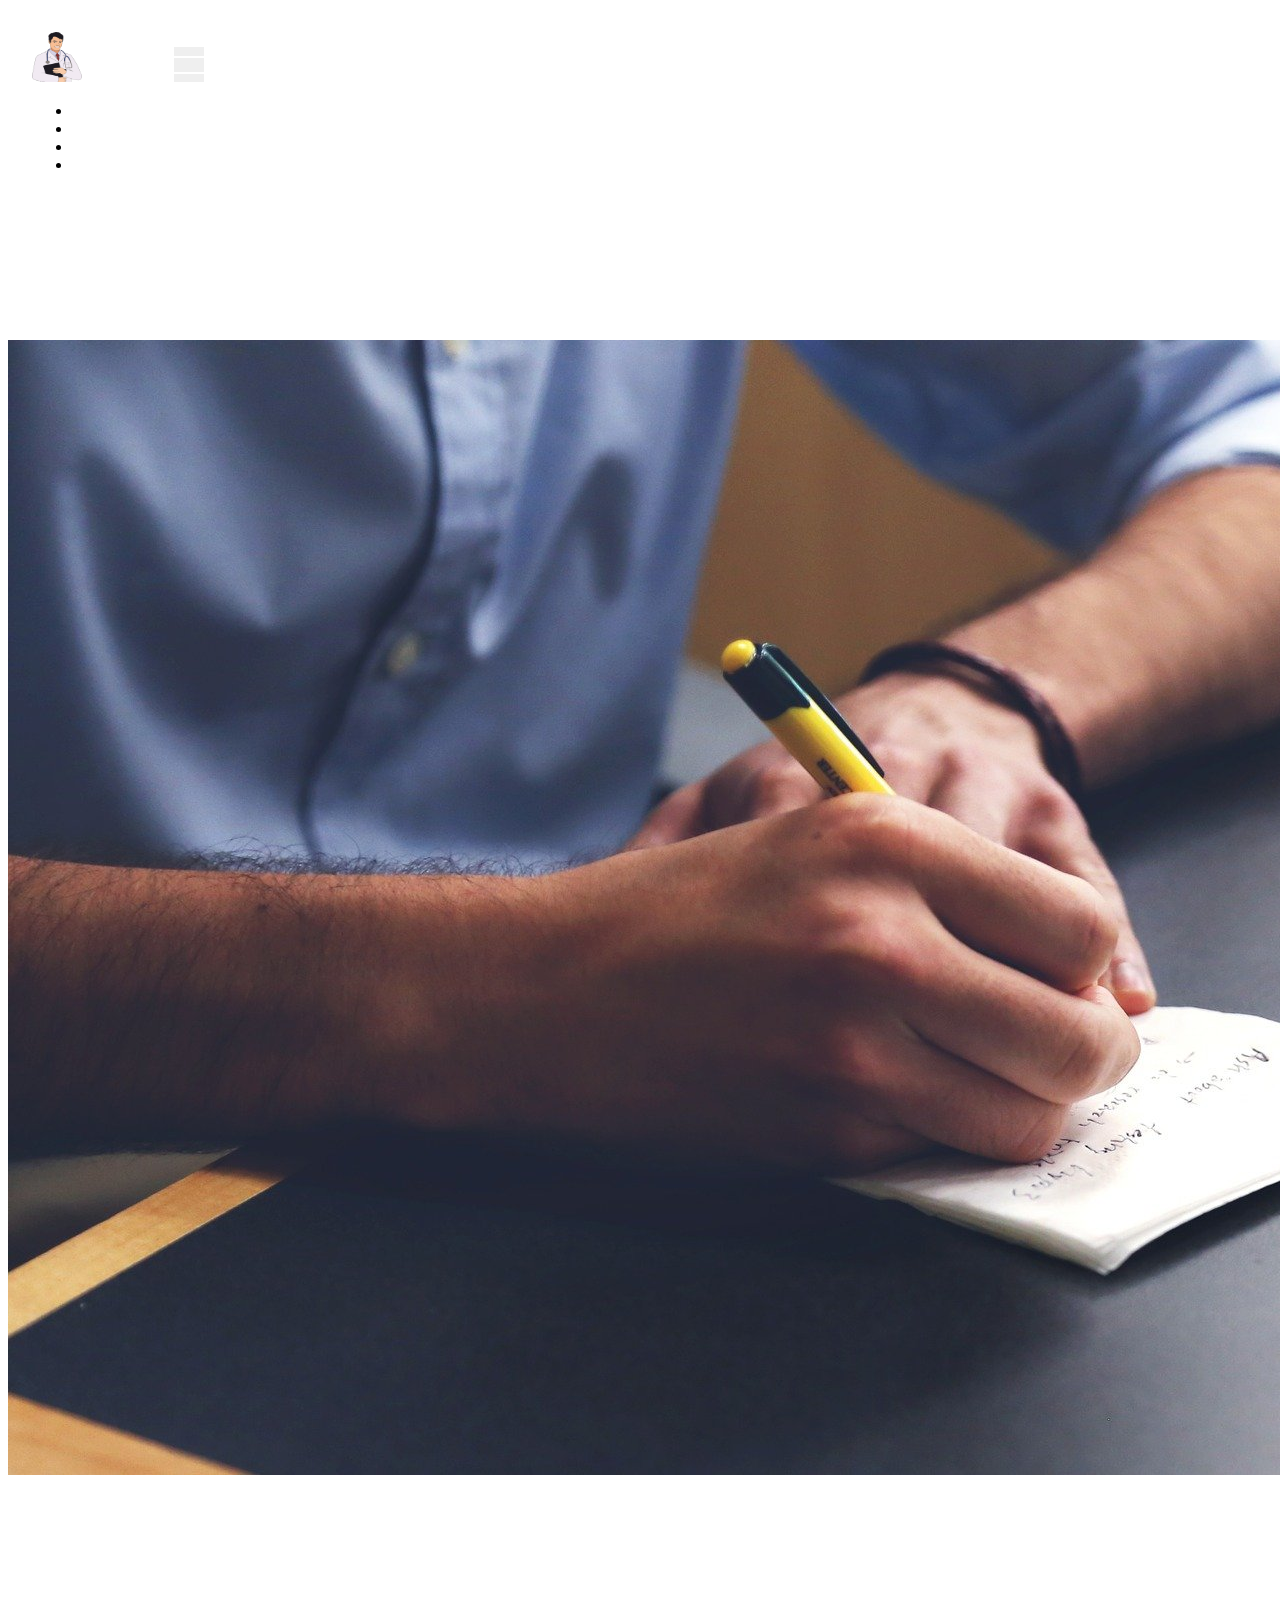
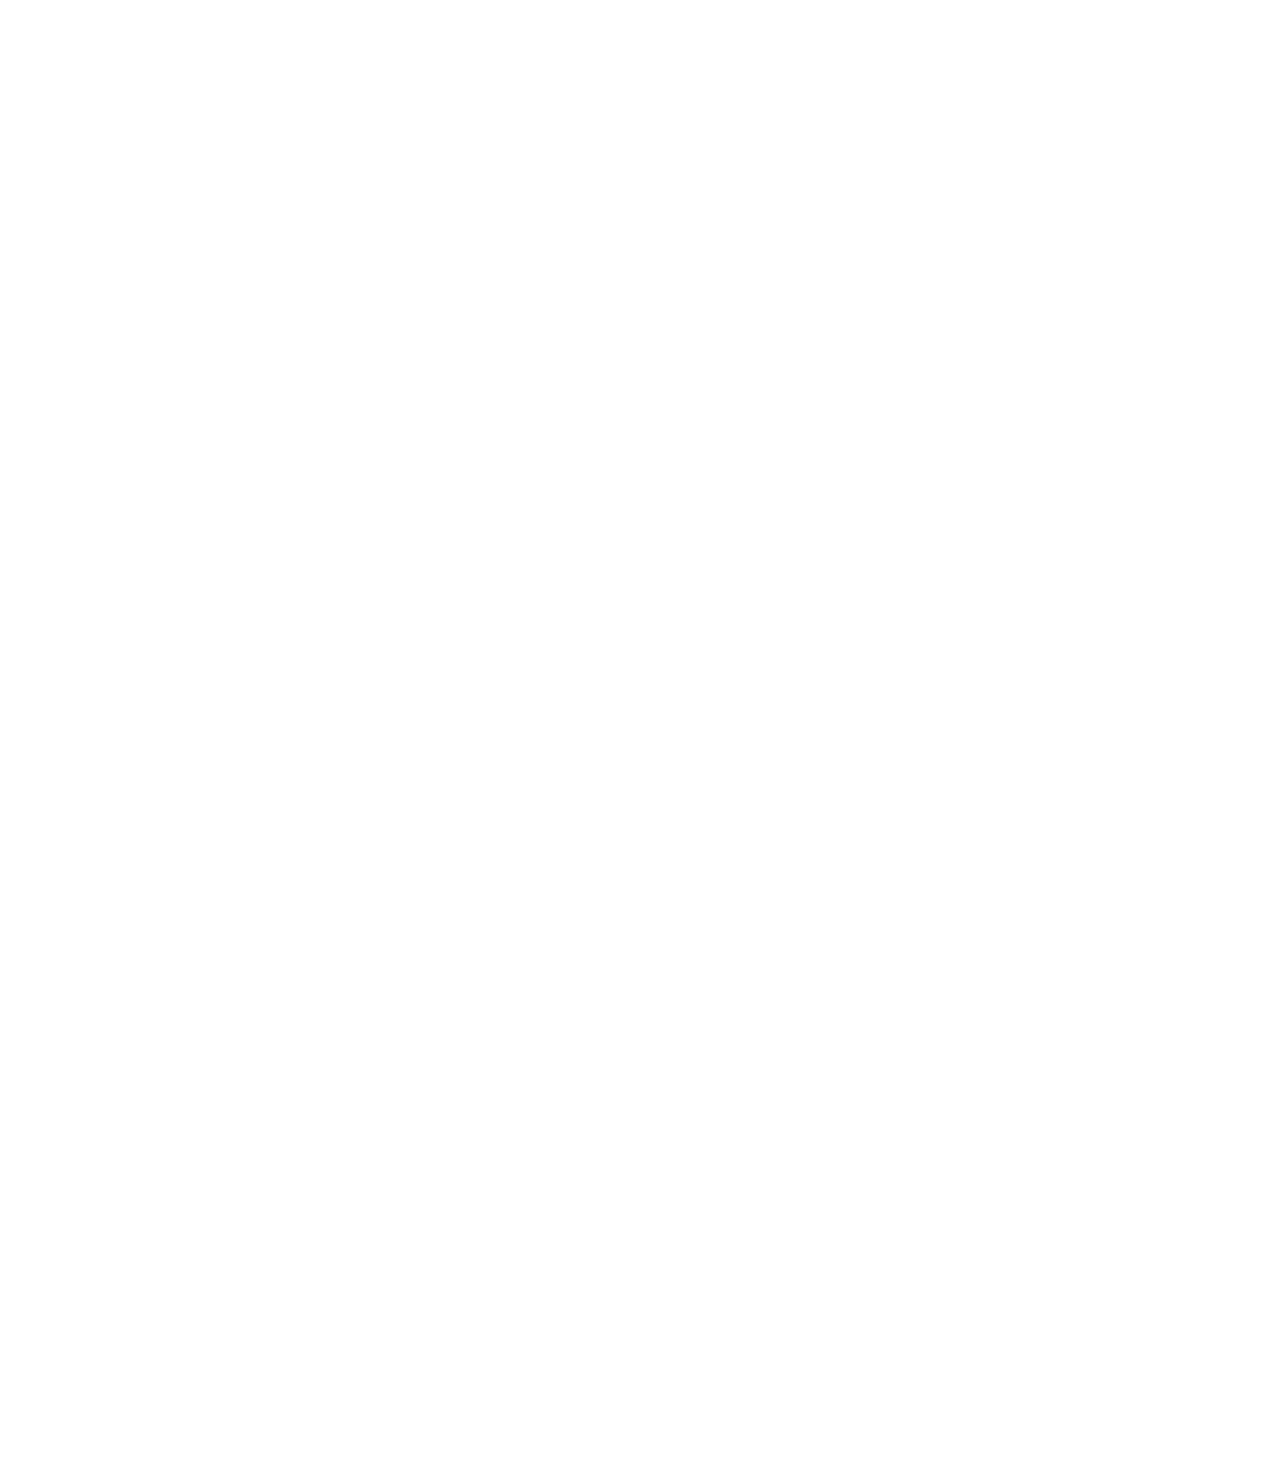
<file: office.html>
<html>
    <head>
        <meta name="viewport" content="width=device-width, initial-scale=1.0">
        <link href="https://unpkg.com/aos@2.3.1/dist/aos.css" rel="stylesheet">
        <script src="https://unpkg.com/aos@2.3.1/dist/aos.js"></script>
        <link rel="stylesheet" href="https://pro.fontawesome.com/releases/v5.10.0/css/all.css" integrity="sha384-AYmEC3Yw5cVb3ZcuHtOA93w35dYTsvhLPVnYs9eStHfGJvOvKxVfELGroGkvsg+p" crossorigin="anonymous"/>
        <link rel="stylesheet" href="https://stackpath.bootstrapcdn.com/bootstrap/4.1.3/css/bootstrap.min.css" integrity="sha384-MCw98/SFnGE8fJT3GXwEOngsV7Zt27NXFoaoApmYm81iuXoPkFOJwJ8ERdknLPMO" crossorigin="anonymous">
        <link rel="stylesheet" type="text/css" href="styles.css">
        <link rel="stylesheet" type="text/css" href="styles2.css">
        <script src="https://ajax.googleapis.com/ajax/libs/jquery/3.5.1/jquery.min.js"></script>
        <script src="https://cdnjs.cloudflare.com/ajax/libs/popper.js/1.14.3/umd/popper.min.js" integrity="sha384-ZMP7rVo3mIykV+2+9J3UJ46jBk0WLaUAdn689aCwoqbBJiSnjAK/l8WvCWPIPm49" crossorigin="anonymous"></script>
        <script src="https://stackpath.bootstrapcdn.com/bootstrap/4.1.3/js/bootstrap.min.js" integrity="sha384-ChfqqxuZUCnJSK3+MXmPNIyE6ZbWh2IMqE241rYiqJxyMiZ6OW/JmZQ5stwEULTy" crossorigin="anonymous"></script>
        <script src="control.js"></script>
        <title>Doctor Tab</title>
    </head>
    <body>
        <div>
            <nav class="navbar navbar-expand-lg navbar-dark bg-dark">
                <div class="container">
                    <a class="navbar-brand" href="index.html"><img src="./images/pix1.png" width="50px" height="50px">Doctors' Care</a>
        
                    <button class="navbar-toggler" type="button" data-toggle="collapse" data-target="#navbarNav" aria-controls="navbarNav" aria-expanded="false"
                        aria-label="Toggle navigation">
                        <span class="navbar-toggler-icon"></span>
                    </button>
        
                    <div class="collapse navbar-collapse" id="navbarNav">
                        <ul class="navbar-nav ml-auto">
                            <li class="nav-item">
                                <a href="index.html" class="nav-link smoothScroll">Home</a>
                            </li>
                            <li class="nav-item">
                                <a href="location1.html" class="nav-link smoothScroll">Office</a>
                            </li>
                            <li class="nav-item">
                                <a href="location2.html" class="nav-link">Chamber #1</a>
                            </li>
                            <li class="nav-item">
                                <a href="location3.html" class="nav-link">Chamber #2</a>
                            </li>
                        </ul>
                    </div>
                </div>
            </nav>
        </div>

        <section>
            <div class="container">
                <div class="row first">
                    <div class="col-lg-6 col-12" >
                        <img class="w-100 img-fluid rounded" data-aos="fade-up" data-aos-delay="200" src="images/pix6.jpg"/>
                    </div>
                    <div class="col-lg-6 col-md-10 col-12 d-flex flex-column justify-content-center align-items-center mb-5">
                        <div class="hero-text text-center">

                             <h1 class="text-primary" data-aos="fade-right" data-aos-delay="300">OFFICE</h1>
                             <h2 class="" data-aos="fade-left" data-aos-delay="600">Set An Appointment With Us</h2>
                             <div class="mt-4 text-white">
                                 <a hreh="cnt" data-aos="fade-right" data-aos-delay="800" class="btn btn-warning">Contact Me</a>
                                 <a href="location1.html#stop" data-aos="fade-left" data-aos-delay="800" class="btn btn-success ml-5">ADDRESS</a>
                             </div>
                        </div>
                  </div>
                </div>
            </div>
        </section>
            
        <section id="off" class="mb-5" data-aos="fade-up">
            <div class="ret text-center">
                <button class="btn text-white" data-aos="fade-right" data-aos-delay="200" id="btn1" onclick="show1()">New Patients</button>
                <button class="btn text-white ml-5" id="btn2" data-aos="fade-left" data-aos-delay="400" onclick="show2()">Old Patient</button>
            </div>
                <section class="mt-10 mb-10" id="onen">

                <h1 class="title text-center">Register a New Patient</h1>
                <div class="container">
                    <div class="row reg-form mx-auto text-center">
                            <div class="form-field col-lg-6">
                                <input type="text" class ="input-text" name ="name" placeholder="Name" required/>
                            </div>
                            <div class="form-field col-lg-6">
                                <input type="text" class ="input-text" name ="age" placeholder="Age" required/>
                            </div>
                            <div class="form-field col-lg-6">
                                <input type="text" class ="input-text" name ="Gender" placeholder="Gender" required/>
                            </div>
                            <div class="form-field col-lg-6">
                                <input type="text" class ="input-text" name ="mobile" placeholder="Mobile Number" required/>
                            </div>
                            <div class="form-field col-lg-6">
                                <input type="date" class ="input-text" name ="mobile" placeholder="Visiting Date" required/>
                            </div>
                            <div class="form-field mx-auto text-white col-lg-12">
                               <button class="btn">Register</button>
                            </div>
                    
                            
                    </div>
                </div>
            </section>
            
            <section class="mt-10 mb-10" id="oneo">

                <h1 class="title text-center">Register an Old Patient</h1>
                <div class="container">
                        <div class="row reg-form mx-auto text-center">
                            <div class="form-field col-lg-6">
                                <input type="text" class ="input-text" name ="name" placeholder="Patient's ID" required/>
                            </div>
                            <div class="form-field col-lg-6">
                                <input type="date" class ="input-text" name ="mobile" placeholder="Visiting Date" required/>
                            </div>
                            
                            <div class="form-field mx-auto text-white col-lg-6">
                               <button class="btn">Register</button>
                            </div>
                    </div>
                </div>
            </section>
        </section>

        
        <section>
            <footer class="site-footer" data-aos="fade-up">
                <div class="container">
                    <div class="row">
                        <div class="col-lg-5 mx-lg-auto col-md-8 col-10 text-center">
                            <h1 class="hed" data-aos="fade-up" data-aos-delay="100"><img src="./images/pix1.png" width="50px" height="50px">Doctor's Care</h1>
                          </div>
                          <div class="col-lg-3 col-md-6 col-12" data-aos="fade-up" data-aos-delay="200">
                            <h4 class="my-4  cnt" id="cnt">Contact Info</h4>
                
                            <p class="phn">
                                <span ><i class="far fa-phone fa-2x mr-2 footer-icon"></i></span> 
                              +99 080 070 4224
                            </p>
                
                            <p class="email">
                              <span><i class="far fa-envelope fa-2x mr-2 footer-icon"></i></span>
                                test@test.com
                            </p>
                          </div>
                          <div class="col-lg-3 col-md-6 col-12" data-aos="fade-up" data-aos-delay="300">
                            <h4 class="my-4 avi">We are Avilable At</h4>
                
                            <p class="mb-1">
                                <ul class="office-list">
                                    <li class="mb-2"><span class="text-primary"><i class="far fa-search-location fa-2x mr-2"></i><a id="a1" href="Office.html">OFFICE</a></span></li>
                                    <li class="mb-2"><span class="text-success"><i class="far fa-location-arrow fa-2x mr-2"></i><a id="a2" href="Chamber1.html">Chamber#1</a></span></li>
                                    <li><span class="text-danger"><i class="far fa-compass fa-2x mr-2"></i><a id="a3" href="Chamber2.html">Chamber#2</a></span></li>
                                </ul>
                            </p>
                          </div>
                
                          <div class="col-lg-4 mx-lg-auto text-white col-md-8 col-12 text-center" data-aos="fade-up" data-aos-delay="400">
                            <p class="copyright-text">Copyright &copy; Charles Kenton 2021</p>
                            <p class="designer">Designer : <span class="text-info"><i class="fas fa-house-user fa-2x"></i></span>Aziz-Prithibee</p>
                            <br>
                          </div>
                          
                            <div class="col-lg-3 col-md-6 col-12 text-white" data-aos="fade-up" data-aos-delay="300">
                                <p>
                                    <ul class="footer-link">
                                        <li data-aos="fade-up" data-aos-delay="100"><a href="#">Story</a></li>
                                        <li data-aos="fade-up" data-aos-delay="200"><a href="#">Works</a></li>
                                        <li data-aos="fade-up" data-aos-delay="300"><a href="#">Papers</a></li>
                                    </ul> 
                                </p>
                        </div>
                        <div class="col-lg-3 col-md-6 col-12 text-white" data-aos="fade-up" data-aos-delay="300">
                            <p>
                                <ul class="social-icon">
                                    <li data-aos="fade-right" data-aos-delay="300">
                                        <span class="text-primary"><a href="" class="fab fa-facebook fa-2x"></a></span>
                                    </li>
                                    <li data-aos="fade-up" data-aos-delay="350">
                                        <span class="text-danger"><a href="" class="fab fa-github fa-2x"></a></span>
                                    </li>
                                    <li data-aos="fade-left" data-aos-delay="400"><span class="text-success"><a href="" class="fab fa-linkedin-in fa-2x"></a></span></li>
                                </ul>
                            </p>
                    </div>
                    </div>
                </div>
            </footer>
        </section>

    </body>

    <script>
        AOS.init();

        
    </script>

</html>


<!--<div id="carouselExampleControls" class="carousel slide" data-ride="carousel">
  <div class="carousel-inner">
    <div class="carousel-item active">
      <img class="d-block w-100" src="..." alt="First slide">
    </div>
    <div class="carousel-item">
      <img class="d-block w-100" src="..." alt="Second slide">
    </div>
    <div class="carousel-item">
      <img class="d-block w-100" src="..." alt="Third slide">
    </div>
  </div>
  <a class="carousel-control-prev" href="#carouselExampleControls" role="button" data-slide="prev">
    <span class="carousel-control-prev-icon" aria-hidden="true"></span>
    <span class="sr-only">Previous</span>
  </a>
  <a class="carousel-control-next" href="#carouselExampleControls" role="button" data-slide="next">
    <span class="carousel-control-next-icon" aria-hidden="true"></span>
    <span class="sr-only">Next</span>
  </a>
</div>-->
</file>
<file: styles.css>
#row1
{
    margin-top: 20%;
}

#col1
{
  margin-top: 20%;
}

#col2
{
  margin-top: 20%;
}

#row2
{
    margin-top: 20%;
}

.first
{
    margin-top: 10%;
}

#off
{
    margin-top: 20%;
}

#newc
{
    box-shadow: 0 4px 8px 0 rgba(0, 0, 0, 0.2), 0 6px 20px 0 rgba(0, 0, 0, 0.19);
}

#oldc
{
    box-shadow: 0 4px 8px 0 rgba(0, 0, 0, 0.2), 0 6px 20px 0 rgba(0, 0, 0, 0.19);
}

.site-footer
{
    background: #171819;
    margin-top: 10%;
    padding: 7em 0 6em 0;
}

.site-footer a
{
    color: #ffffff;
}

.site-footer a:hover
{
  color: #F7882F;
  text-decoration: none;
}




.site-footer .office-list li
{
  list-style: none;
}

.site-footer .footer-link li
{
  list-style: none;
}

.site-footer .footer-link li 
{
  display: inline-block;
  margin: 0 10px;
}

.copyright-text,
  .footer-link,
  .site-footer .social-icon{
    margin-top: 6em;
  }

.copyright-text
{
  margin-top: 5.3em;
}

.site-footer .social-icon li 
{
  display: inline-block;
  margin: 0 10px;
}

.social-icon {
  position: relative;
  padding: 0;
  margin: 4em 0 0 0;
}



.copyright-text
{
  font-size: 18px;
}

.designer
{
  font-size: 18px;
}


.email,
.avi,
.hed,
.cnt,
.phn
{
    color: #ffffff;
}


.email:hover,
.avi:hover,
.hed:hover,
.cnt:hover,
.phn:hover
{
  color: #F7882F;
}

.designer:hover
{
  color: #F7882F;
}


.copyright-text:hover
{
    color: #F7882F;
}

.address
{
  margin-top: 20%;
  margin-bottom: 10%;
}

.btna
{
  background-color: #487afa;
  color: #ffffff;
  border: #487afa;
}


.btna:hover
{
  background-color: #487afa;
  color: #ffffff;
}


.heder
{
  background: linear-gradient(rgba(0, 0, 0, 0.34), rgba(0, 0, 0, 0.4)), url("./images/pix16.jpg") no-repeat;
  background-position: center;
  background-size: cover;
  position: relative;
  height: 100vh;
}

.cover
{
    position: absolute;
    top: 50%;
    left: 50%;
    transform: translate(-50%, -50%);
}

html
{
  scroll-behavior: smooth;
}

.col2
{
  margin-top: 20%;
}


.col3
{
  margin-top: 20% !important;
}


.col4
{
    margin-top: 20%;
}

.col5
{
    margin-top: 20% !important; 
}

#onen
{
  display: none;
}

#oneo
{
  display: none;
}


.navbar {
  z-index: 2;
  top: 0;
  right: 0;
  left: 0;
  padding: 1.5em;
}

.navbar-brand {
  color: #ffffff;
}

.nav-link {
  color: #ffffff;
  letter-spacing: 0.4px;
  margin: 0 1.6em;
  padding: 0.6em;
}

.nav-link.active,
.nav-link:hover {
  color:  #f1c111;
}

.navbar-expand-lg .navbar-nav .nav-link {
  padding-right: 0;
  padding-left: 0;
}

.navbar-expand-lg .navbar-nav .nav-link.contact 
{
  padding: 0.6em 2em 0.8em 2em;
}

.navbar-expand-lg .navbar-nav .nav-link.contact:hover,
.navbar-expand-lg .navbar-nav .nav-link.contact.active {
  color: #f1c111;
}

.navbar-nav .navbar-toggler-icon {
  background: none;
}

.navbar-toggler {
  border: 0;
  padding: 0;
  cursor: pointer;
  margin: 0 10px 0 0;
  width: 30px;
  height: 35px;
  outline: none;
}

.navbar-toggler:focus {
  outline: none;
}

.navbar-toggler[aria-expanded="true"] .navbar-toggler-icon {
  background: transparent;
}

.navbar-toggler[aria-expanded="true"] .navbar-toggler-icon::before,
.navbar-toggler[aria-expanded="true"] .navbar-toggler-icon::after {
  transition: top 300ms 50ms ease, -webkit-transform 300ms 350ms ease;
  transition: top 300ms 50ms ease, transform 300ms 350ms ease;
  transition: top 300ms 50ms ease, transform 300ms 350ms ease, -webkit-transform 300ms 350ms ease;
  top: 0;
}

.navbar-toggler[aria-expanded="true"] .navbar-toggler-icon::before {
  transform: rotate(45deg);
}

.navbar-toggler[aria-expanded="true"] .navbar-toggler-icon::after {
  transform: rotate(-45deg);
}

.navbar-toggler .navbar-toggler-icon {
  background: var(--white-color);
  transition: background 10ms 300ms ease;
  display: block;
  width: 30px;
  height: 2px;
  position: relative;
}

.navbar-toggler .navbar-toggler-icon::before,
  .navbar-toggler .navbar-toggler-icon::after {
    transition: top 300ms 350ms ease, -webkit-transform 300ms 50ms ease;
    transition: top 300ms 350ms ease, transform 300ms 50ms ease;
    transition: top 300ms 350ms ease, transform 300ms 50ms ease, -webkit-transform 300ms 50ms ease;
    position: absolute;
    right: 0;
    left: 0;
    background: #ffffff;
    width: 30px;
    height: 2px;
    content: '';
  }

  .navbar-toggler .navbar-toggler-icon::before {
    top: -8px;
  }

  .navbar-toggler .navbar-toggler-icon::after {
    top: 8px;
  }


  
.reg-form .form-field
{
    position: relative;
    margin: 32px 0;
}


.reg-form .input-text
{
    width: 100%;
    display: block;
    height: 36px;
    border-width: 0 0 2px 0;
    border-color: #5543ca;
    font-size: 18px;
    line-height: 26px;
    font-weight: 400;
}

.reg-form .input-text:focus
{
    outline: none;
}

#onen .reg-form .btn
{
    background-color: #f4524d;
    color: #ffffff;
    text-transform: uppercase;
    letter-spacing: 3px;
    font-size: 16px;
    padding: 8px 16px;
    width: 20em;
}


#oneo .reg-form .btn
{
    background-color: #5543ca;
    color: #ffffff;
    text-transform: uppercase;
    letter-spacing: 3px;
    font-size: 16px;
    padding: 8px 16px;
    width: 20em;
}

#oneo
{
    max-width: 800px;
    margin: 50px auto;
    margin-top: 10%;
    margin-bottom: 10%;
    position: relative;
    box-shadow: 0 10px 30px 0px rgba(0,0,0,0.1);
    padding: 30px;

}

#oneo .title
{
    text-transform: uppercase;
    letter-spacing: 3px;
    font-size: 3em;
    line-height: 48px;
    padding-bottom: 20px;
    color: #5543ca;
    background: linear-gradient(to right, #5543ca 0%, #f4524d 100%);
    -webkit-background-clip: text;
    -webkit-text-fill-color: transparent;
}

#onen
{
    max-width: 800px;
    margin: 50px auto;
    margin-top: 10%;
    margin-bottom: 10%;
    position: relative;
    box-shadow: 0 10px 30px 0px rgba(0,0,0,0.1);
    padding: 30px;

}

#onen .title
{
    text-transform: uppercase;
    letter-spacing: 3px;
    font-size: 3em;
    line-height: 48px;
    padding-bottom: 20px;
    color: #5543ca;
    background: linear-gradient(to right, #f4524d 0%, #5543ca 100%);
    -webkit-background-clip: text;
    -webkit-text-fill-color: transparent;
}

#btn1
{
    background-color:#f4524d
}

#btn2
{
    background-color: #5543ca;
}
</file>
<file: styles3.css>
#new
{
    margin-top: 10%;
}

#old
{
    margin-top: 10%;
}

a
{
    text-decoration: none;
}

.ret
{
    margin: auto;
}

.copyright-text:hover
{
    color: #28a745;
}

.site-footer a:hover
{
  color: #28a745;
}

.designer:hover
{
  color: #28a745;
}

.email,
.avi,
.hed,
.cnt,
.phn
{
    color: #ffffff;
}

.email:hover,
.avi:hover,
.hed:hover,
.cnt:hover,
.phn:hover
{
    color: #28a745;
}


.header1
{
    background: linear-gradient(rgba(0, 0, 0, 0.4), rgba(0, 0, 0, 0.2)), url("./images/pix13.jpg") no-repeat;
    background-position: center;
    background-size: cover;
    position: relative;
    height: 100vh;
}

#section2
{
    margin-top: 20%;
}
</file>
<file: styles4.css>
#new
{
    margin-top: 10%;
}

#old
{
    margin-top: 10%;
}

a
{
    text-decoration: none;
}

.ret
{
    margin: auto;
}

.copyright-text:hover
{
    color: #dc3545;
}

.site-footer a:hover
{
  color: #dc3545;
}

.designer:hover
{
  color: #dc3545;
}

.email,
.avi,
.hed,
.cnt,
.phn
{
    color: #ffffff;
}

.email:hover,
.avi:hover,
.hed:hover,
.cnt:hover,
.phn:hover
{
    color: #dc3545;
}


.header2
{
    background: linear-gradient(rgba(0, 0, 0, 0.2), rgba(0, 0, 0, 0.2)), url("./images/pix29.jpg") no-repeat;
    background-position: center;
    background-size: cover;
    position: relative;
    height: 100vh;
}


.section3
{
    margin-top: 20%;
}
</file>
<file: styles2.css>
#onen
{
    margin-top: 10%;
}

#oneo
{
    margin-top: 10%;
}

a
{
    text-decoration: none;
}

.ret
{
    margin: auto;
}

.copyright-text:hover
{
    color: #0275d8;
}

.site-footer a:hover
{
  color: #0275d8;
}

.designer:hover
{
  color: #0275d8;
}

.email,
.avi,
.hed,
.cnt,
.phn
{
    color: #ffffff;
}

.email:hover,
.avi:hover,
.hed:hover,
.cnt:hover,
.phn:hover
{
    color: #0275d8;
}

.headero
{
    background: linear-gradient(rgba(0, 0, 0, 0.4), rgba(0, 0, 0, 0.2)), url("./images/pix2.jpg") no-repeat;
    background-position: center;
    background-size: cover;
    position: relative;
    height: 100vh;
}


.section1
{
    margin-top: 20%;
}


.reg-form .form-field
{
    position: relative;
    margin: 32px 0;
}


.reg-form .input-text
{
    width: 100%;
    display: block;
    height: 36px;
    border-width: 0 0 2px 0;
    border-color: #5543ca;
    font-size: 18px;
    line-height: 26px;
    font-weight: 400;
}

.reg-form .input-text:focus
{
    outline: none;
}

#onen .reg-form .btn
{
    background-color: #f4524d;
    color: #ffffff;
    text-transform: uppercase;
    letter-spacing: 3px;
    font-size: 16px;
    padding: 8px 16px;
    width: 20em;
}


#oneo .reg-form .btn
{
    background-color: #5543ca;
    color: #ffffff;
    text-transform: uppercase;
    letter-spacing: 3px;
    font-size: 16px;
    padding: 8px 16px;
    width: 20em;
}

#oneo
{
    max-width: 800px;
    margin: 50px auto;
    margin-top: 10%;
    margin-bottom: 10%;
    position: relative;
    box-shadow: 0 10px 30px 0px rgba(0,0,0,0.1);
    padding: 30px;

}

#oneo .title
{
    text-transform: uppercase;
    letter-spacing: 3px;
    font-size: 3em;
    line-height: 48px;
    padding-bottom: 20px;
    color: #5543ca;
    background: linear-gradient(to right, #5543ca 0%, #f4524d 100%);
    -webkit-background-clip: text;
    -webkit-text-fill-color: transparent;
}

#onen
{
    max-width: 800px;
    margin: 50px auto;
    margin-top: 10%;
    margin-bottom: 10%;
    position: relative;
    box-shadow: 0 10px 30px 0px rgba(0,0,0,0.1);
    padding: 30px;

}

#onen .title
{
    text-transform: uppercase;
    letter-spacing: 3px;
    font-size: 3em;
    line-height: 48px;
    padding-bottom: 20px;
    color: #5543ca;
    background: linear-gradient(to right, #f4524d 0%, #5543ca 100%);
    -webkit-background-clip: text;
    -webkit-text-fill-color: transparent;
}

#btn1
{
    background-color:#f4524d
}

#btn2
{
    background-color: #5543ca;
}
</file>
